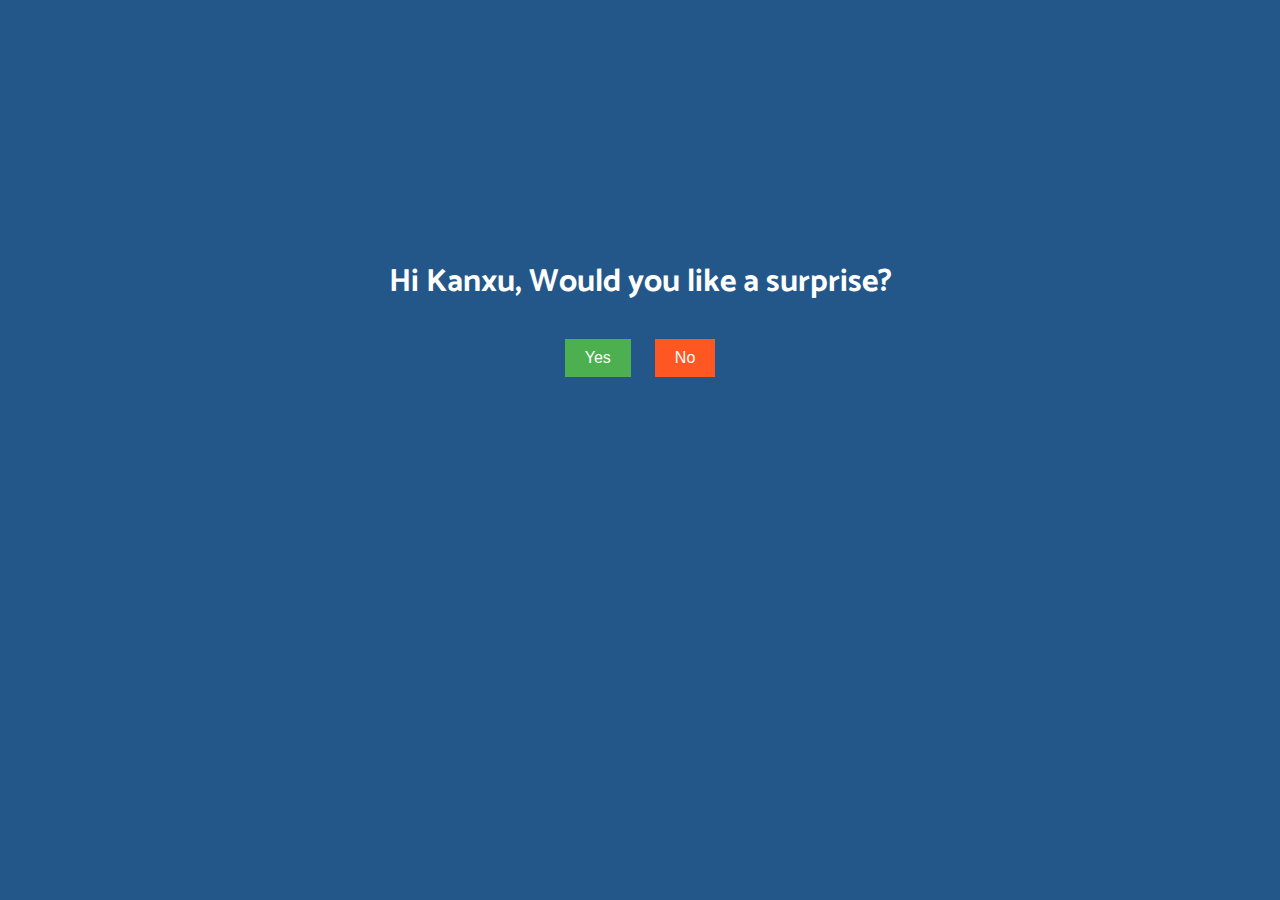
<file: index.html>
<!DOCTYPE html>
<html lang="en">
<head>
    <meta charset="UTF-8">
    <meta name="viewport" content="width=device-width, initial-scale=1.0">
    <title>Surprise Message for birthday girl</title>
    <!-- <link rel="stylesheet" href="https://egkoppel.github.io/product-sans/google-fonts.css"> -->
    <link rel="preconnect" href="https://fonts.googleapis.com">
<link rel="preconnect" href="https://fonts.gstatic.com" crossorigin>
<link href="https://fonts.googleapis.com/css2?family=Catamaran:wght@100&display=swap" rel="stylesheet"></style>

    <style>
        body {
            font-family: 'Catamaran', sans-serif;
            background-color: #235789;
            color: #ffffff;
            text-align: center;
            margin: 20% auto;
        }

        button {
            padding: 10px 20px;
            font-size: 16px;
            margin: 10px;
            cursor: pointer;
        }

        #yesButton {
            background-color: #4CAF50;
            color: #ffffff;
            border: none;
        }

        #noButton {
            background-color: #FF5722;
            color: #ffffff;
            border: none;
        }
    </style>
</head>
<body>
    <h1>Hi Kanxu, Would you like a surprise?</h1>
    <button id="yesButton" onclick="window.location.href='accept.html'">Yes</button>
    <button id="noButton" onclick="window.location.href='decline.html'">No</button>
</body>
</html>
</file>
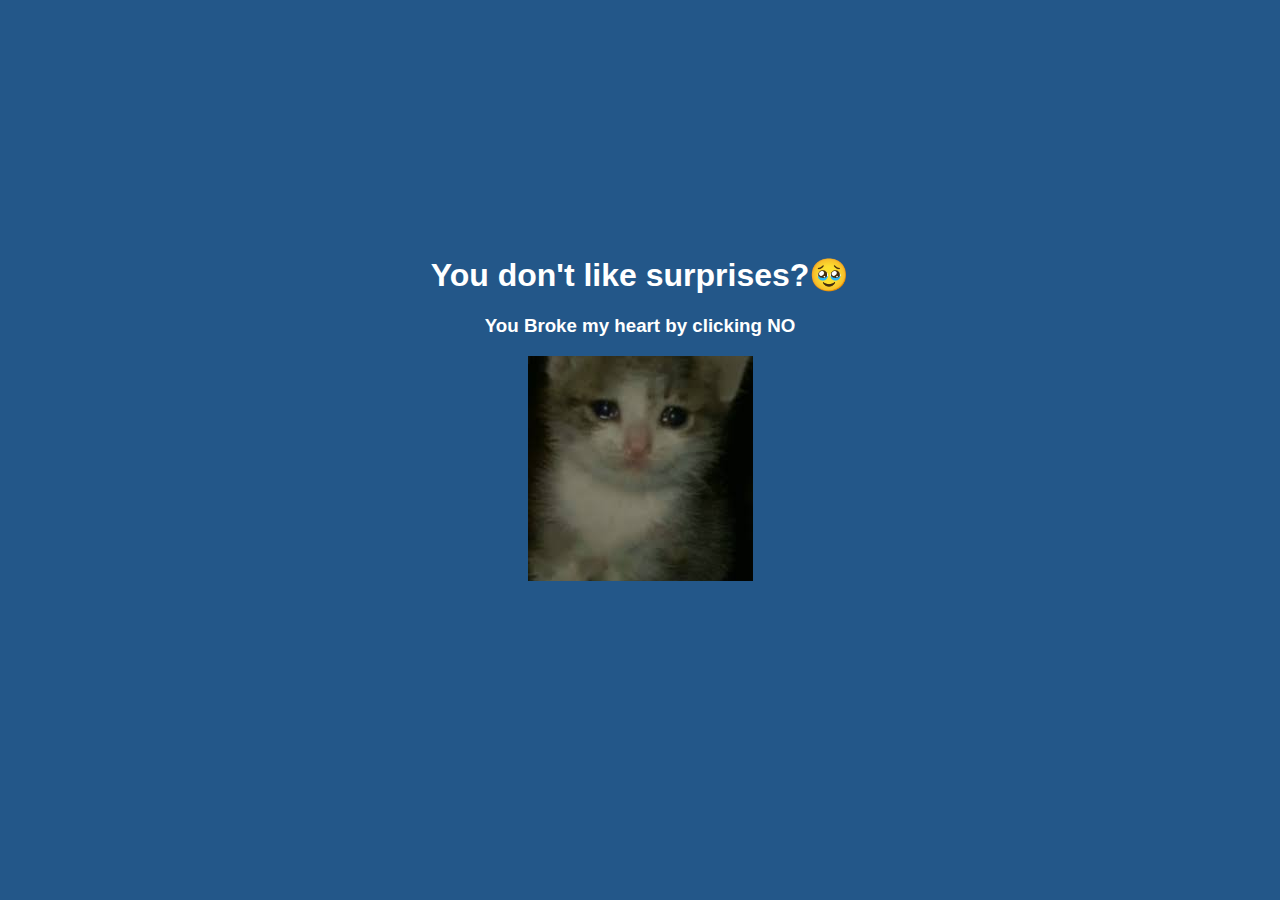
<file: decline.html>
<!DOCTYPE html>
<html lang="en">
<head>
    <meta charset="UTF-8">
    <meta name="viewport" content="width=device-width, initial-scale=1.0">
    <title>Message Declined</title>
    <link rel="stylesheet" href="https://egkoppel.github.io/product-sans/google-fonts.css">
    <style>
        body {
            font-family: 'Product Sans', sans-serif;
            background-color: #235789;
            color: #ffffff;
            text-align: center;
            margin: 20% auto;
        }
        img{
            height: auto;
            display: block;
            margin-left: auto;
            margin-right: auto;
            margin-top: auto;
            margin-bottom: auto;
        }
    </style>
</head>
<body>
    <h1>You don't like surprises?🥹</h1>
    <h3>You Broke my heart by clicking NO</h3>
    <img src="img/sad_akash2.jpeg">
</body>
</html>
</file>
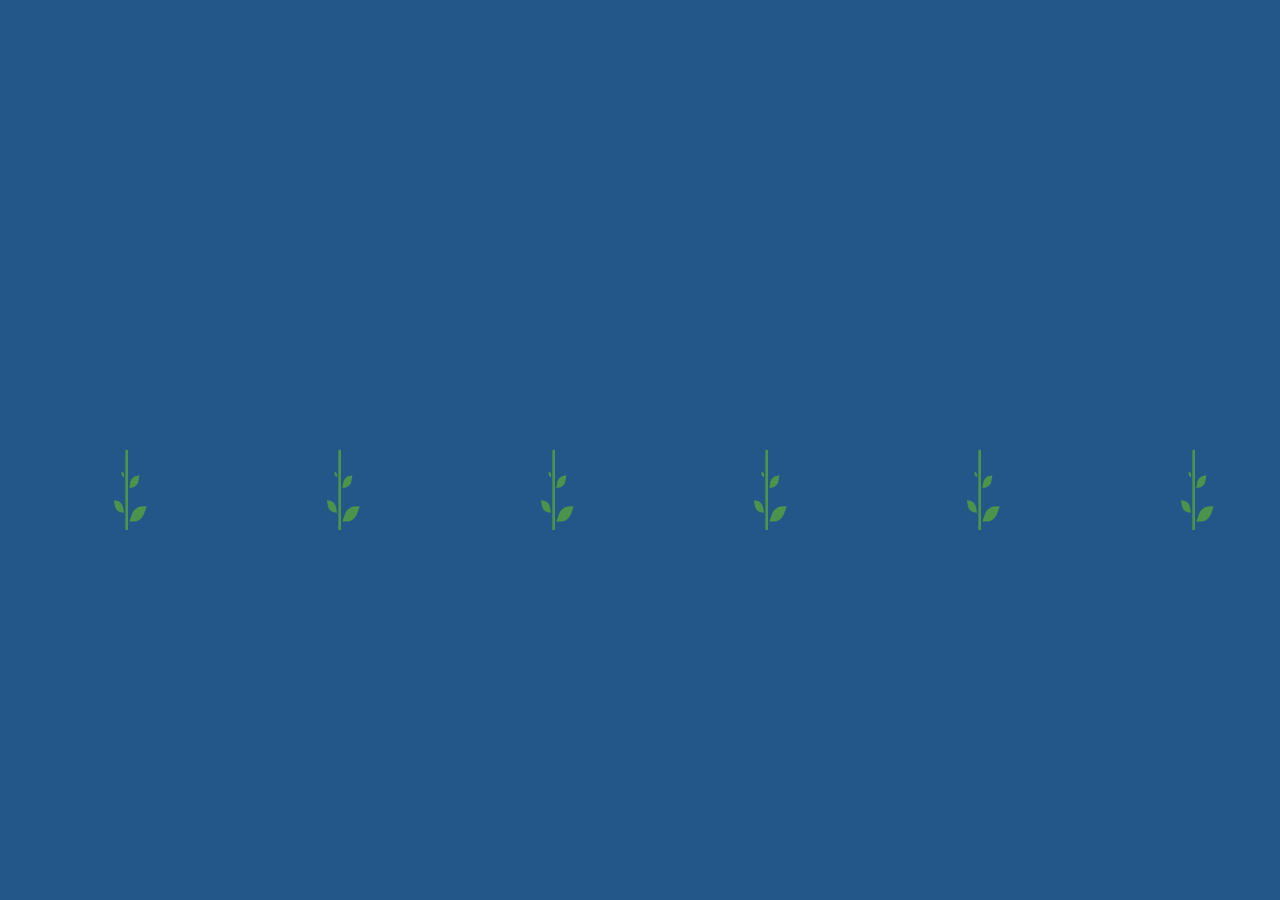
<file: flower.html>
<!DOCTYPE html>
<html lang="en" >
<head>
  <meta charset="UTF-8">
  <title>Sunflower For an amazing girl!</title>
  <link rel="stylesheet" href="./style.css">

</head>
<style>
  body {
            font-family: 'Catamaran', sans-serif;
            background-color: #235789;
            color: #ffffff;
            text-align: left;
            margin: auto 20px;
        }
</style>
<body>
<link rel="preconnect" href="https://fonts.googleapis.com">
<link rel="preconnect" href="https://fonts.gstatic.com" crossorigin>
<link href="https://fonts.googleapis.com/css2?family=Catamaran:wght@100&display=swap" rel="stylesheet"></style>
<!-- Flower.Begin -->
<svg class="sunflowerSVG" viewBox="0 0 800 600" xmlns="http://www.w3.org/2000/svg">      
  <g class="wholeFlower">
     <line class="stalk" x1="400" y1="600" x2="400" y2="186" fill="none" stroke="#4c934c" stroke-miterlimit="10" stroke-width="10"/>
      <g class="leafGroup2">
        <path class="leaf leafR" d="M421,442.6l-11-.38,9.53-27.08c6.87-19.52,22.85-30.46,43.44-29.75l11,.38-9.53,27.09C457.56,432.37,441.58,443.31,421,442.6Z" fill="#4c934c"/>
        <path class="leaf leafL" d="M379,401.37l11-.38-9.53-27.09c-6.87-19.52-22.85-30.46-43.44-29.75l-11,.38,9.53,27.09C342.4,391.14,358.38,402.08,379,401.37Z" fill="#4c934c"/>
      </g>
      <g class="leafGroup1">
        <path class="leaf leafR" d="M421,568.34,410,568l9.53-27.09c6.87-19.51,22.85-30.45,43.44-29.74l11,.37-9.53,27.09C457.56,558.11,441.58,569.05,421,568.34Z" fill="#4c934c"/>
        <path class="leaf leafL" d="M379,535.79l11-.37-9.53-27.09c-6.87-19.52-22.85-30.46-43.44-29.75L326,479l9.53,27.09C342.4,525.56,358.38,536.5,379,535.79Z" fill="#4c934c"/>
      </g>
      <g class="flowerHead">
        <g class="petalGroupBack" fill="#d3ad0d">
          <path d="M414.08,84.05c0,14.2-2.74,32.25-14.08,32.25s-14.08-18-14.08-32.25S400,51.8,400,51.8,414.08,69.85,414.08,84.05Z"/>
          <path d="M396.17,83.15c2.46,14,2.89,32.24-8.27,34.21S370.89,102,368.43,88s8.27-34.2,8.27-34.2S393.7,69.17,396.17,83.15Z"/>
          <path d="M378.36,85.38c4.86,13.34,8.45,31.25-2.2,35.12S356.75,108.36,351.9,95s2.2-35.12,2.2-35.12S373.51,72,378.36,85.38Z"/>
          <path d="M361.22,90.67c7.1,12.29,13.75,29.3,3.93,35s-21.22-8.59-28.32-20.89-3.93-35-3.93-35S354.12,78.37,361.22,90.67Z"/>
          <path d="M345.26,98.85c9.12,10.87,18.62,26.47,9.94,33.76s-22.39-4.78-31.52-15.66-9.94-33.75-9.94-33.75S336.13,88,345.26,98.85Z"/>
          <path d="M331,109.68c10.88,9.13,22.94,22.83,15.66,31.52s-22.89-.82-33.76-9.94S297.2,99.74,297.2,99.74,320.08,100.55,331,109.68Z"/>
          <path d="M318.75,122.83c12.3,7.1,26.56,18.5,20.89,28.32s-22.68,3.17-35-3.93-20.89-28.32-20.89-28.32S306.45,115.73,318.75,122.83Z"/>
          <path d="M309,137.9c13.35,4.85,29.37,13.61,25.49,24.26s-21.78,7.06-35.12,2.2-25.49-24.26-25.49-24.26S295.67,133,309,137.9Z"/>
          <path d="M302,154.43c14,2.46,31.29,8.3,29.32,19.47s-20.23,10.73-34.21,8.27-29.31-19.47-29.31-19.47S288.06,152,302,154.43Z"/>
          <path d="M298.05,171.92c14.2,0,32.25,2.74,32.25,14.08s-18.05,14.08-32.25,14.08S265.8,186,265.8,186,283.85,171.92,298.05,171.92Z"/>
          <path d="M297.15,189.83c14-2.46,32.24-2.89,34.21,8.27S316,215.11,302,217.57s-34.2-8.27-34.2-8.27S283.17,192.3,297.15,189.83Z"/>
          <path d="M299.38,207.64c13.34-4.86,31.25-8.45,35.12,2.2S322.36,229.25,309,234.1s-35.12-2.2-35.12-2.2S286,212.49,299.38,207.64Z"/>
          <path d="M304.67,224.78c12.29-7.1,29.3-13.75,35-3.93s-8.59,21.22-20.89,28.32-35,3.93-35,3.93S292.37,231.88,304.67,224.78Z"/>
          <path d="M312.85,240.74c10.87-9.12,26.47-18.62,33.76-9.94s-4.78,22.39-15.66,31.52-33.75,9.94-33.75,9.94S302,249.87,312.85,240.74Z"/>
          <path d="M323.68,255.05c9.13-10.88,22.83-22.94,31.52-15.66s-.82,22.89-9.94,33.76-31.52,15.65-31.52,15.65S314.55,265.92,323.68,255.05Z"/>
          <path d="M336.83,267.25c7.1-12.3,18.5-26.56,28.32-20.89s3.17,22.68-3.93,35-28.32,20.89-28.32,20.89S329.73,279.55,336.83,267.25Z"/>
          <path d="M351.9,277c4.85-13.35,13.61-29.37,24.26-25.49s7.06,21.78,2.2,35.12-24.26,25.49-24.26,25.49S347,290.33,351.9,277Z"/>
          <path d="M368.43,284c2.46-14,8.3-31.29,19.47-29.32s10.73,20.23,8.27,34.21-19.47,29.31-19.47,29.31S366,297.94,368.43,284Z"/>
          <path d="M385.92,288c0-14.2,2.74-32.25,14.08-32.25s14.08,18.05,14.08,32.25S400,320.2,400,320.2,385.92,302.15,385.92,288Z"/>
          <path d="M403.83,288.85c-2.46-14-2.89-32.24,8.27-34.21s17,15.33,19.47,29.32-8.27,34.2-8.27,34.2S406.3,302.83,403.83,288.85Z"/>
          <path d="M421.64,286.62c-4.86-13.34-8.45-31.25,2.2-35.12S443.25,263.64,448.1,277s-2.2,35.12-2.2,35.12S426.49,300,421.64,286.62Z"/>
          <path d="M438.78,281.33c-7.1-12.29-13.75-29.3-3.93-35s21.22,8.59,28.32,20.89,3.93,35,3.93,35S445.88,293.63,438.78,281.33Z"/>
          <path d="M454.74,273.15c-9.12-10.87-18.62-26.47-9.94-33.76s22.39,4.78,31.52,15.66,9.94,33.75,9.94,33.75S463.87,284,454.74,273.15Z"/>
          <path d="M469.05,262.32c-10.88-9.13-22.94-22.83-15.66-31.52s22.89.82,33.76,9.94,15.65,31.52,15.65,31.52S479.92,271.45,469.05,262.32Z"/>
          <path d="M481.25,249.17c-12.3-7.1-26.56-18.5-20.89-28.32s22.68-3.17,35,3.93,20.89,28.32,20.89,28.32S493.55,256.27,481.25,249.17Z"/>
          <path d="M491,234.1c-13.35-4.85-29.37-13.61-25.49-24.26s21.78-7.06,35.12-2.2,25.49,24.26,25.49,24.26S504.33,239,491,234.1Z"/>
          <path d="M498,217.57c-14-2.46-31.29-8.3-29.32-19.47s20.23-10.73,34.21-8.27,29.31,19.47,29.31,19.47S511.94,220,498,217.57Z"/>
          <path d="M502,200.08c-14.2,0-32.25-2.74-32.25-14.08s18.05-14.08,32.25-14.08S534.2,186,534.2,186,516.15,200.08,502,200.08Z"/>
          <path d="M502.85,182.17c-14,2.46-32.24,2.89-34.21-8.27s15.33-17,29.32-19.47,34.2,8.27,34.2,8.27S516.83,179.7,502.85,182.17Z"/>
          <path d="M500.62,164.36c-13.34,4.86-31.25,8.45-35.12-2.2S477.64,142.75,491,137.9s35.12,2.2,35.12,2.2S514,159.51,500.62,164.36Z"/>
          <path d="M495.33,147.22c-12.29,7.1-29.3,13.75-35,3.93s8.59-21.22,20.89-28.32,35-3.93,35-3.93S507.63,140.12,495.33,147.22Z"/>
          <path d="M487.15,131.26c-10.87,9.12-26.47,18.62-33.76,9.94s4.78-22.39,15.66-31.52,33.75-9.94,33.75-9.94S498,122.13,487.15,131.26Z"/>
          <path d="M476.32,117c-9.13,10.88-22.83,22.94-31.52,15.66s.82-22.89,9.94-33.76S486.26,83.2,486.26,83.2,485.45,106.08,476.32,117Z"/>
          <path d="M463.17,104.75c-7.1,12.3-18.5,26.56-28.32,20.89s-3.17-22.68,3.93-35S467.1,69.78,467.1,69.78,470.27,92.45,463.17,104.75Z"/>
          <path d="M448.1,95c-4.85,13.35-13.61,29.37-24.26,25.49s-7.06-21.78-2.2-35.12S445.9,59.89,445.9,59.89,453,81.67,448.1,95Z"/>
          <path d="M431.57,88c-2.46,14-8.3,31.29-19.47,29.32s-10.73-20.23-8.27-34.21S423.3,53.84,423.3,53.84,434,74.06,431.57,88Z"/>
        </g>
        <g class="petalGroup"  fill="#efc90c">
          <path d="M389.68,89.31a48.84,48.84,0,0,0,4.49,11.16q2.82-.24,5.82-.24c2.09,0,4,.08,5.88.26a48.9,48.9,0,0,0,4.45-11.1,49.21,49.21,0,0,1,1.43-11v-.35c0-11-4.09-21.66-11.79-31-7.69,9.36-11.75,20-11.74,31v.29a50,50,0,0,1,1.46,11Z"/>
          <path d="M416.63,101.91c1.76.31,3.59.71,5.53,1.2s3.92,1.16,5.64,1.79A48.06,48.06,0,0,0,435,95.31a49.83,49.83,0,0,1,4.23-10.23c0-.11.07-.23.09-.33,2.83-10.63,1.67-22-3.37-32.95-9.86,7-16.54,16.3-19.37,26.89a3,3,0,0,1-.08.32A49.14,49.14,0,0,1,415,90a48.27,48.27,0,0,0,1.44,11.89.23.23,0,0,1,.15,0Z"/>
          <path d="M437.73,109c1.91.9,3.61,1.79,5.17,2.7s3.35,2,5,3.15a48.68,48.68,0,0,0,9.4-7.37A49.73,49.73,0,0,1,464,98.63l.14-.25c5.49-9.55,7.3-20.82,5.28-32.73-11.37,4.26-20.21,11.48-25.67,21a2.29,2.29,0,0,0-.14.27,50.19,50.19,0,0,1-4.23,10.25A47.17,47.17,0,0,0,437.73,109Z"/>
          <path d="M467.84,101.54a50,50,0,0,1-6.78,8.86,48,48,0,0,0-4.69,11c1.45,1.21,2.86,2.51,4.29,3.94s2.69,2.79,4,4.33a48.49,48.49,0,0,0,11-4.73,49.69,49.69,0,0,1,8.67-6.66c.11-.11.22-.2.31-.31,7.8-7.79,12.46-18.21,13.59-30.25C486.2,88.89,475.8,93.58,468,101.34c-.07.07-.13.14-.2.2Z"/>
          <path d="M487.27,122.06a49.32,49.32,0,0,1-8.67,6.68,47.93,47.93,0,0,0-7.43,9.45c1.07,1.52,2.09,3.14,3.13,4.91s1.9,3.48,2.71,5.2a47.82,47.82,0,0,0,11.9-1.71A49.31,49.31,0,0,1,499,142.41l.43-.24c9.52-5.49,16.72-14.34,20.94-25.68a56.44,56.44,0,0,0-9.25-.78,46.07,46.07,0,0,0-23.46,6.13l-.37.22Z"/>
          <path d="M500.81,146.84A50.43,50.43,0,0,1,490.76,151a47.16,47.16,0,0,0-9.63,7.22c.68,1.85,1.26,3.72,1.76,5.57s.93,3.8,1.26,5.7a47.93,47.93,0,0,0,11.92,1.41,49.59,49.59,0,0,1,10.85-1.43l.44-.1c10.62-2.86,19.87-9.53,26.89-19.39a51.34,51.34,0,0,0-21.31-4.84,44.55,44.55,0,0,0-11.68,1.55l-.45.13Z"/>
          <path d="M508,174.24h-.43a49.59,49.59,0,0,1-10.84,1.44,47.93,47.93,0,0,0-11.15,4.48q.26,2.9.26,5.84c0,2-.08,3.94-.26,5.87a48.16,48.16,0,0,0,11.16,4.45,49.79,49.79,0,0,1,10.94,1.43H508c11,0,21.68-4.09,31-11.78-9.34-7.69-20-11.74-30.9-11.74Z"/>
          <path d="M507,202.49a49.79,49.79,0,0,1-10.95-1.42,48,48,0,0,0-11.93,1.44c-.35,1.93-.76,3.83-1.25,5.66s-1.08,3.74-1.77,5.6a47.6,47.6,0,0,0,9.62,7.21,50.8,50.8,0,0,1,10.15,4.18l.38.11a44.86,44.86,0,0,0,11.59,1.52,51.21,51.21,0,0,0,21.42-4.89c-7.06-9.85-16.32-16.52-26.91-19.34l-.35-.07Z"/>
          <path d="M499.41,229.79l-.35-.19a47.91,47.91,0,0,1-10.16-4.19A48.41,48.41,0,0,0,477,223.7c-.81,1.74-1.7,3.44-2.7,5.17s-2,3.3-3.15,4.94a48,48,0,0,0,7.4,9.43,50.22,50.22,0,0,1,8.76,6.7l.33.19a46.32,46.32,0,0,0,23.44,6.09,55.3,55.3,0,0,0,9.33-.8c-4.29-11.33-11.52-20.17-21-25.63Z"/>
          <path d="M484.39,253.76a50.45,50.45,0,0,1-8.76-6.7,47.66,47.66,0,0,0-11-4.7c-1.28,1.52-2.6,3-3.94,4.29s-2.8,2.69-4.33,3.95a49,49,0,0,0,4.71,11,49.17,49.17,0,0,1,6.68,8.7c.11.11.2.22.31.32,7.81,7.77,18.23,12.44,30.26,13.58-1.17-12.07-5.85-22.47-13.64-30.21a1.6,1.6,0,0,0-.26-.26Z"/>
          <path d="M463.94,273.25a49.48,49.48,0,0,1-6.69-8.7,47,47,0,0,0-9.45-7.4c-1.65,1.14-3.3,2.2-4.91,3.14s-3.49,1.9-5.2,2.7a48,48,0,0,0,1.69,11.85A49.52,49.52,0,0,1,443.61,285l.19.35c5.52,9.54,14.38,16.73,25.72,20.93,2-12,.15-23.23-5.37-32.68-.06-.12-.13-.24-.21-.37Z"/>
          <path d="M439.2,286.86A48.6,48.6,0,0,1,435,276.69a47.83,47.83,0,0,0-7.21-9.58c-1.83.66-3.7,1.25-5.56,1.73-1.53.42-3.09.77-4.7,1.07-.33.08-.68.14-1,.21A49.33,49.33,0,0,0,415.05,282a50.05,50.05,0,0,1,1.44,10.9c0,.13.07.28.11.41,2.87,10.64,9.56,19.88,19.41,26.88,5-11,6.16-22.38,3.31-33a1.7,1.7,0,0,1-.12-.34Z"/>
          <path d="M410.29,282.63a48.57,48.57,0,0,0-4.47-11.12c-1.84.16-3.76.26-5.83.26-1.82,0-3.7-.08-5.6-.25h-.27a48.23,48.23,0,0,0-4.46,11.14,49.28,49.28,0,0,1-1.44,10.93V294c0,11,4.09,21.66,11.8,31,7.71-9.37,11.75-20,11.72-31,0-.13,0-.28,0-.41a48.78,48.78,0,0,1-1.44-10.9Z"/>
          <path d="M383.38,270.09c-1.8-.32-3.67-.74-5.59-1.25a58.35,58.35,0,0,1-5.61-1.76,48.35,48.35,0,0,0-7.19,9.59,48.92,48.92,0,0,1-4.18,10.13c0,.14-.09.28-.12.42-2.85,10.66-1.67,22,3.36,33,9.86-7,16.52-16.3,19.34-26.92,0-.1.06-.22.08-.33A49.64,49.64,0,0,1,384.91,282a47.64,47.64,0,0,0-1.45-11.92Z"/>
          <path d="M362.24,263c-1.78-.82-3.52-1.72-5.17-2.67-1.82-1.07-3.44-2.12-4.94-3.17a48.5,48.5,0,0,0-9.43,7.4,49.16,49.16,0,0,1-6.68,8.73l-.22.35c-5.49,9.52-7.3,20.79-5.29,32.75,11.35-4.26,20.19-11.48,25.65-21l.2-.37a49.61,49.61,0,0,1,4.19-10.13A47.65,47.65,0,0,0,362.24,263Z"/>
          <path d="M332.21,270.33a48.78,48.78,0,0,1,6.69-8.72,48.36,48.36,0,0,0,4.7-11c-1.51-1.27-3-2.58-4.3-3.91-1.5-1.52-2.79-2.94-4-4.33a48.74,48.74,0,0,0-11,4.71,49.07,49.07,0,0,1-8.73,6.71l-.29.28c-7.78,7.77-12.45,18.18-13.59,30.23,12.09-1.2,22.5-5.89,30.23-13.64a3.84,3.84,0,0,0,.27-.29Z"/>
          <path d="M312.66,250a48.66,48.66,0,0,1,8.73-6.72,47.31,47.31,0,0,0,7.39-9.45c-1.1-1.57-2.15-3.23-3.11-4.9s-1.85-3.36-2.72-5.22a48.93,48.93,0,0,0-11.86,1.71,49.14,49.14,0,0,1-10.23,4.23l-.3.17c-9.52,5.53-16.72,14.38-20.94,25.71a57,57,0,0,0,9.21.78,46.3,46.3,0,0,0,23.51-6.13,3.3,3.3,0,0,0,.32-.18Z"/>
          <path d="M299,225.2A49,49,0,0,1,309.24,221a48.82,48.82,0,0,0,9.61-7.2,58.48,58.48,0,0,1-1.75-5.59c-.42-1.57-.78-3.15-1.07-4.73,0-.21-.09-.42-.14-.65s0-.21-.07-.33a48.73,48.73,0,0,0-12-1.41,49.88,49.88,0,0,1-10.89,1.44l-.33.09c-10.63,2.89-19.87,9.58-26.88,19.42A51.27,51.27,0,0,0,287,226.84a44.55,44.55,0,0,0,11.68-1.55,2.63,2.63,0,0,1,.3-.09Z"/>
          <path d="M292.31,197.74a50.24,50.24,0,0,1,10.88-1.44,47.56,47.56,0,0,0,11.24-4.49c-.18-2-.26-3.91-.26-5.81s.09-3.89.27-5.87a48.66,48.66,0,0,0-11.15-4.46,48.82,48.82,0,0,1-10.94-1.43H292c-11,0-21.67,4.1-31,11.78,9.34,7.68,20,11.72,31,11.72Z"/>
          <path d="M293,169.5a49.26,49.26,0,0,1,10.95,1.41,48,48,0,0,0,11.92-1.44c.36-2,.79-3.89,1.27-5.67s1.07-3.7,1.76-5.62a47.92,47.92,0,0,0-9.59-7.18A49.93,49.93,0,0,1,299,146.77l-.3-.09a45.46,45.46,0,0,0-11.57-1.51,51.19,51.19,0,0,0-21.44,4.91c7.07,9.85,16.34,16.51,26.94,19.33l.33.09Z"/>
          <path d="M300.58,142.21c.07,0,.16.08.24.13a49.94,49.94,0,0,1,10.28,4.25A47.78,47.78,0,0,0,323,148.27c.82-1.76,1.72-3.5,2.68-5.15,1.06-1.84,2.1-3.47,3.15-5a49.09,49.09,0,0,0-7.37-9.37,49.9,49.9,0,0,1-8.86-6.8,2.34,2.34,0,0,0-.27-.15,46.41,46.41,0,0,0-23.41-6.06,55.09,55.09,0,0,0-9.32.8c4.27,11.33,11.48,20.17,21,25.64Z"/>
          <path d="M315.49,118.17a49.29,49.29,0,0,1,8.86,6.8,48,48,0,0,0,11,4.66c1.21-1.45,2.51-2.87,3.95-4.29s2.82-2.69,4.33-4a48.94,48.94,0,0,0-4.73-11,50.09,50.09,0,0,1-6.73-8.74l-.22-.24c-7.8-7.76-18.22-12.43-30.28-13.57,1.18,12.07,5.87,22.47,13.64,30.21l.18.18Z"/>
          <path d="M336,98.66a48.85,48.85,0,0,1,6.73,8.75,48.63,48.63,0,0,0,9.46,7.42c1.56-1.09,3.18-2.13,4.92-3.13s3.45-1.89,5.21-2.71a47.86,47.86,0,0,0-1.7-11.88A48.29,48.29,0,0,1,356.38,87a3.54,3.54,0,0,0-.19-.33c-5.52-9.52-14.38-16.73-25.73-21-2,12-.14,23.21,5.35,32.71a1.64,1.64,0,0,0,.16.29Z"/>
          <path d="M360.78,85.13A49.57,49.57,0,0,1,365,95.29a47.15,47.15,0,0,0,7.21,9.59c1.92-.7,3.76-1.28,5.57-1.76,1.55-.42,3.21-.77,4.92-1.1.26-.06.54-.1.81-.15a48.63,48.63,0,0,0,1.42-11.94,49.24,49.24,0,0,1-1.46-11,2.09,2.09,0,0,0-.08-.34C380.53,68,373.85,58.79,364,51.77c-5,11.07-6.15,22.42-3.29,33,0,.12.06.24.09.37Z"/>
        </g>
        <circle class="face" cx="400" cy="186" r="86.5" fill="#220c10"/>
        <g class="seedGroup" fill="#53131e" stroke="none" stroke-miterlimit="10">
          <circle cx="332.1" cy="184" r="6.5"/>
          <circle cx="351.22" cy="187.5" r="4"/>
          <circle cx="369.99" cy="185.5" r="4"/>
          <circle cx="329.6" cy="165.5" r="4"/>
          <circle cx="446.6" cy="146.5" r="4"/>
          <circle cx="457.96" cy="173" r="4"/>
          <circle cx="387.1" cy="198.61" r="4"/>
          <circle cx="369.99" cy="112.5" r="4"/>
          <circle cx="399.98" cy="235.5" r="4"/>
          <circle cx="366.1" cy="254.31" r="4"/>
          <circle cx="426.01" cy="192.5" r="4"/>
          <circle cx="460.1" cy="233.5" r="4"/>
          <circle cx="430.6" cy="253" r="4"/>
          <circle cx="367.6" cy="218.5" r="4"/>
          <circle cx="420.1" cy="205.5" r="4"/>
          <circle cx="475.42" cy="205.5" r="4"/>
          <circle cx="376.6" cy="235.5" r="4"/>
          <circle cx="339.49" cy="232.5" r="4"/>
          <circle cx="404.1" cy="214.5" r="4"/>
          <circle cx="327.58" cy="202.61" r="4"/>
          <circle cx="453.6" cy="196.5" r="4"/>
          <circle cx="433.1" cy="225" r="4"/>
          <circle cx="361.1" cy="151.5" r="4"/>
          <circle cx="346.6" cy="167.5" r="4"/>
          <circle cx="397.6" cy="162.5" r="4"/>
          <circle cx="344.1" cy="135" r="4"/>
          <circle cx="376.6" cy="166" r="4"/>
          <circle cx="435.6" cy="116.5" r="4"/>
          <circle cx="390.6" cy="135" r="4"/>
          <circle cx="402.1" cy="109.64" r="4"/>
          <circle cx="426.6" cy="136" r="4"/>
          <circle cx="430.01" cy="171.5" r="4"/>
          <circle cx="416.1" cy="157.5" r="4"/>
          <circle cx="475.46" cy="166.5" r="4"/>
          <circle cx="340.1" cy="153" r="6.5"/>
          <circle cx="361.1" cy="130" r="6.5"/>
          <circle cx="387.1" cy="119" r="6.5"/>
          <circle cx="417.1" cy="119" r="6.5"/>
          <circle cx="444.1" cy="132" r="6.5"/>
          <circle cx="460.1" cy="156" r="6.5"/>
          <circle cx="470.1" cy="186" r="6.5"/>
          <circle cx="460.1" cy="216" r="6.5"/>
          <circle cx="442.1" cy="240" r="6.5"/>
          <circle cx="413.1" cy="253" r="6.5"/>
          <circle cx="384.1" cy="253" r="6.5"/>
          <circle cx="359.1" cy="239" r="6.5"/>
          <circle cx="342.1" cy="214" r="6.5"/>
          <circle cx="366.1" cy="201" r="6.5"/>
          <circle cx="361.1" cy="173" r="6.5"/>
          <circle cx="380.1" cy="151" r="6.5"/>
          <circle cx="407.1" cy="144" r="6.5"/>
          <circle cx="444.1" cy="181" r="6.5"/>
          <circle cx="436.1" cy="207" r="6.5"/>
          <circle cx="416.1" cy="225" r="6.5"/>
          <circle cx="387.1" cy="221" r="6.5"/>
          <circle cx="404.1" cy="199" r="6.5"/>
          <circle cx="413.1" cy="174" r="6.5"/>
          <circle cx="433.1" cy="155" r="6.5"/>
          <circle cx="387.1" cy="179" r="6.5"/>
        </g>
      </g>
  </g>
</svg>
<!-- Flower End-->
<!-- Flower.Begin -->
<svg class="sunflowerSVG" viewBox="0 0 800 600" xmlns="http://www.w3.org/2000/svg">      
  <g class="wholeFlower">
     <line class="stalk" x1="400" y1="600" x2="400" y2="186" fill="none" stroke="#4c934c" stroke-miterlimit="10" stroke-width="10"/>
      <g class="leafGroup2">
        <path class="leaf leafR" d="M421,442.6l-11-.38,9.53-27.08c6.87-19.52,22.85-30.46,43.44-29.75l11,.38-9.53,27.09C457.56,432.37,441.58,443.31,421,442.6Z" fill="#4c934c"/>
        <path class="leaf leafL" d="M379,401.37l11-.38-9.53-27.09c-6.87-19.52-22.85-30.46-43.44-29.75l-11,.38,9.53,27.09C342.4,391.14,358.38,402.08,379,401.37Z" fill="#4c934c"/>
      </g>
      <g class="leafGroup1">
        <path class="leaf leafR" d="M421,568.34,410,568l9.53-27.09c6.87-19.51,22.85-30.45,43.44-29.74l11,.37-9.53,27.09C457.56,558.11,441.58,569.05,421,568.34Z" fill="#4c934c"/>
        <path class="leaf leafL" d="M379,535.79l11-.37-9.53-27.09c-6.87-19.52-22.85-30.46-43.44-29.75L326,479l9.53,27.09C342.4,525.56,358.38,536.5,379,535.79Z" fill="#4c934c"/>
      </g>
      <g class="flowerHead">
        <g class="petalGroupBack" fill="#d3ad0d">
          <path d="M414.08,84.05c0,14.2-2.74,32.25-14.08,32.25s-14.08-18-14.08-32.25S400,51.8,400,51.8,414.08,69.85,414.08,84.05Z"/>
          <path d="M396.17,83.15c2.46,14,2.89,32.24-8.27,34.21S370.89,102,368.43,88s8.27-34.2,8.27-34.2S393.7,69.17,396.17,83.15Z"/>
          <path d="M378.36,85.38c4.86,13.34,8.45,31.25-2.2,35.12S356.75,108.36,351.9,95s2.2-35.12,2.2-35.12S373.51,72,378.36,85.38Z"/>
          <path d="M361.22,90.67c7.1,12.29,13.75,29.3,3.93,35s-21.22-8.59-28.32-20.89-3.93-35-3.93-35S354.12,78.37,361.22,90.67Z"/>
          <path d="M345.26,98.85c9.12,10.87,18.62,26.47,9.94,33.76s-22.39-4.78-31.52-15.66-9.94-33.75-9.94-33.75S336.13,88,345.26,98.85Z"/>
          <path d="M331,109.68c10.88,9.13,22.94,22.83,15.66,31.52s-22.89-.82-33.76-9.94S297.2,99.74,297.2,99.74,320.08,100.55,331,109.68Z"/>
          <path d="M318.75,122.83c12.3,7.1,26.56,18.5,20.89,28.32s-22.68,3.17-35-3.93-20.89-28.32-20.89-28.32S306.45,115.73,318.75,122.83Z"/>
          <path d="M309,137.9c13.35,4.85,29.37,13.61,25.49,24.26s-21.78,7.06-35.12,2.2-25.49-24.26-25.49-24.26S295.67,133,309,137.9Z"/>
          <path d="M302,154.43c14,2.46,31.29,8.3,29.32,19.47s-20.23,10.73-34.21,8.27-29.31-19.47-29.31-19.47S288.06,152,302,154.43Z"/>
          <path d="M298.05,171.92c14.2,0,32.25,2.74,32.25,14.08s-18.05,14.08-32.25,14.08S265.8,186,265.8,186,283.85,171.92,298.05,171.92Z"/>
          <path d="M297.15,189.83c14-2.46,32.24-2.89,34.21,8.27S316,215.11,302,217.57s-34.2-8.27-34.2-8.27S283.17,192.3,297.15,189.83Z"/>
          <path d="M299.38,207.64c13.34-4.86,31.25-8.45,35.12,2.2S322.36,229.25,309,234.1s-35.12-2.2-35.12-2.2S286,212.49,299.38,207.64Z"/>
          <path d="M304.67,224.78c12.29-7.1,29.3-13.75,35-3.93s-8.59,21.22-20.89,28.32-35,3.93-35,3.93S292.37,231.88,304.67,224.78Z"/>
          <path d="M312.85,240.74c10.87-9.12,26.47-18.62,33.76-9.94s-4.78,22.39-15.66,31.52-33.75,9.94-33.75,9.94S302,249.87,312.85,240.74Z"/>
          <path d="M323.68,255.05c9.13-10.88,22.83-22.94,31.52-15.66s-.82,22.89-9.94,33.76-31.52,15.65-31.52,15.65S314.55,265.92,323.68,255.05Z"/>
          <path d="M336.83,267.25c7.1-12.3,18.5-26.56,28.32-20.89s3.17,22.68-3.93,35-28.32,20.89-28.32,20.89S329.73,279.55,336.83,267.25Z"/>
          <path d="M351.9,277c4.85-13.35,13.61-29.37,24.26-25.49s7.06,21.78,2.2,35.12-24.26,25.49-24.26,25.49S347,290.33,351.9,277Z"/>
          <path d="M368.43,284c2.46-14,8.3-31.29,19.47-29.32s10.73,20.23,8.27,34.21-19.47,29.31-19.47,29.31S366,297.94,368.43,284Z"/>
          <path d="M385.92,288c0-14.2,2.74-32.25,14.08-32.25s14.08,18.05,14.08,32.25S400,320.2,400,320.2,385.92,302.15,385.92,288Z"/>
          <path d="M403.83,288.85c-2.46-14-2.89-32.24,8.27-34.21s17,15.33,19.47,29.32-8.27,34.2-8.27,34.2S406.3,302.83,403.83,288.85Z"/>
          <path d="M421.64,286.62c-4.86-13.34-8.45-31.25,2.2-35.12S443.25,263.64,448.1,277s-2.2,35.12-2.2,35.12S426.49,300,421.64,286.62Z"/>
          <path d="M438.78,281.33c-7.1-12.29-13.75-29.3-3.93-35s21.22,8.59,28.32,20.89,3.93,35,3.93,35S445.88,293.63,438.78,281.33Z"/>
          <path d="M454.74,273.15c-9.12-10.87-18.62-26.47-9.94-33.76s22.39,4.78,31.52,15.66,9.94,33.75,9.94,33.75S463.87,284,454.74,273.15Z"/>
          <path d="M469.05,262.32c-10.88-9.13-22.94-22.83-15.66-31.52s22.89.82,33.76,9.94,15.65,31.52,15.65,31.52S479.92,271.45,469.05,262.32Z"/>
          <path d="M481.25,249.17c-12.3-7.1-26.56-18.5-20.89-28.32s22.68-3.17,35,3.93,20.89,28.32,20.89,28.32S493.55,256.27,481.25,249.17Z"/>
          <path d="M491,234.1c-13.35-4.85-29.37-13.61-25.49-24.26s21.78-7.06,35.12-2.2,25.49,24.26,25.49,24.26S504.33,239,491,234.1Z"/>
          <path d="M498,217.57c-14-2.46-31.29-8.3-29.32-19.47s20.23-10.73,34.21-8.27,29.31,19.47,29.31,19.47S511.94,220,498,217.57Z"/>
          <path d="M502,200.08c-14.2,0-32.25-2.74-32.25-14.08s18.05-14.08,32.25-14.08S534.2,186,534.2,186,516.15,200.08,502,200.08Z"/>
          <path d="M502.85,182.17c-14,2.46-32.24,2.89-34.21-8.27s15.33-17,29.32-19.47,34.2,8.27,34.2,8.27S516.83,179.7,502.85,182.17Z"/>
          <path d="M500.62,164.36c-13.34,4.86-31.25,8.45-35.12-2.2S477.64,142.75,491,137.9s35.12,2.2,35.12,2.2S514,159.51,500.62,164.36Z"/>
          <path d="M495.33,147.22c-12.29,7.1-29.3,13.75-35,3.93s8.59-21.22,20.89-28.32,35-3.93,35-3.93S507.63,140.12,495.33,147.22Z"/>
          <path d="M487.15,131.26c-10.87,9.12-26.47,18.62-33.76,9.94s4.78-22.39,15.66-31.52,33.75-9.94,33.75-9.94S498,122.13,487.15,131.26Z"/>
          <path d="M476.32,117c-9.13,10.88-22.83,22.94-31.52,15.66s.82-22.89,9.94-33.76S486.26,83.2,486.26,83.2,485.45,106.08,476.32,117Z"/>
          <path d="M463.17,104.75c-7.1,12.3-18.5,26.56-28.32,20.89s-3.17-22.68,3.93-35S467.1,69.78,467.1,69.78,470.27,92.45,463.17,104.75Z"/>
          <path d="M448.1,95c-4.85,13.35-13.61,29.37-24.26,25.49s-7.06-21.78-2.2-35.12S445.9,59.89,445.9,59.89,453,81.67,448.1,95Z"/>
          <path d="M431.57,88c-2.46,14-8.3,31.29-19.47,29.32s-10.73-20.23-8.27-34.21S423.3,53.84,423.3,53.84,434,74.06,431.57,88Z"/>
        </g>
        <g class="petalGroup"  fill="#efc90c">
          <path d="M389.68,89.31a48.84,48.84,0,0,0,4.49,11.16q2.82-.24,5.82-.24c2.09,0,4,.08,5.88.26a48.9,48.9,0,0,0,4.45-11.1,49.21,49.21,0,0,1,1.43-11v-.35c0-11-4.09-21.66-11.79-31-7.69,9.36-11.75,20-11.74,31v.29a50,50,0,0,1,1.46,11Z"/>
          <path d="M416.63,101.91c1.76.31,3.59.71,5.53,1.2s3.92,1.16,5.64,1.79A48.06,48.06,0,0,0,435,95.31a49.83,49.83,0,0,1,4.23-10.23c0-.11.07-.23.09-.33,2.83-10.63,1.67-22-3.37-32.95-9.86,7-16.54,16.3-19.37,26.89a3,3,0,0,1-.08.32A49.14,49.14,0,0,1,415,90a48.27,48.27,0,0,0,1.44,11.89.23.23,0,0,1,.15,0Z"/>
          <path d="M437.73,109c1.91.9,3.61,1.79,5.17,2.7s3.35,2,5,3.15a48.68,48.68,0,0,0,9.4-7.37A49.73,49.73,0,0,1,464,98.63l.14-.25c5.49-9.55,7.3-20.82,5.28-32.73-11.37,4.26-20.21,11.48-25.67,21a2.29,2.29,0,0,0-.14.27,50.19,50.19,0,0,1-4.23,10.25A47.17,47.17,0,0,0,437.73,109Z"/>
          <path d="M467.84,101.54a50,50,0,0,1-6.78,8.86,48,48,0,0,0-4.69,11c1.45,1.21,2.86,2.51,4.29,3.94s2.69,2.79,4,4.33a48.49,48.49,0,0,0,11-4.73,49.69,49.69,0,0,1,8.67-6.66c.11-.11.22-.2.31-.31,7.8-7.79,12.46-18.21,13.59-30.25C486.2,88.89,475.8,93.58,468,101.34c-.07.07-.13.14-.2.2Z"/>
          <path d="M487.27,122.06a49.32,49.32,0,0,1-8.67,6.68,47.93,47.93,0,0,0-7.43,9.45c1.07,1.52,2.09,3.14,3.13,4.91s1.9,3.48,2.71,5.2a47.82,47.82,0,0,0,11.9-1.71A49.31,49.31,0,0,1,499,142.41l.43-.24c9.52-5.49,16.72-14.34,20.94-25.68a56.44,56.44,0,0,0-9.25-.78,46.07,46.07,0,0,0-23.46,6.13l-.37.22Z"/>
          <path d="M500.81,146.84A50.43,50.43,0,0,1,490.76,151a47.16,47.16,0,0,0-9.63,7.22c.68,1.85,1.26,3.72,1.76,5.57s.93,3.8,1.26,5.7a47.93,47.93,0,0,0,11.92,1.41,49.59,49.59,0,0,1,10.85-1.43l.44-.1c10.62-2.86,19.87-9.53,26.89-19.39a51.34,51.34,0,0,0-21.31-4.84,44.55,44.55,0,0,0-11.68,1.55l-.45.13Z"/>
          <path d="M508,174.24h-.43a49.59,49.59,0,0,1-10.84,1.44,47.93,47.93,0,0,0-11.15,4.48q.26,2.9.26,5.84c0,2-.08,3.94-.26,5.87a48.16,48.16,0,0,0,11.16,4.45,49.79,49.79,0,0,1,10.94,1.43H508c11,0,21.68-4.09,31-11.78-9.34-7.69-20-11.74-30.9-11.74Z"/>
          <path d="M507,202.49a49.79,49.79,0,0,1-10.95-1.42,48,48,0,0,0-11.93,1.44c-.35,1.93-.76,3.83-1.25,5.66s-1.08,3.74-1.77,5.6a47.6,47.6,0,0,0,9.62,7.21,50.8,50.8,0,0,1,10.15,4.18l.38.11a44.86,44.86,0,0,0,11.59,1.52,51.21,51.21,0,0,0,21.42-4.89c-7.06-9.85-16.32-16.52-26.91-19.34l-.35-.07Z"/>
          <path d="M499.41,229.79l-.35-.19a47.91,47.91,0,0,1-10.16-4.19A48.41,48.41,0,0,0,477,223.7c-.81,1.74-1.7,3.44-2.7,5.17s-2,3.3-3.15,4.94a48,48,0,0,0,7.4,9.43,50.22,50.22,0,0,1,8.76,6.7l.33.19a46.32,46.32,0,0,0,23.44,6.09,55.3,55.3,0,0,0,9.33-.8c-4.29-11.33-11.52-20.17-21-25.63Z"/>
          <path d="M484.39,253.76a50.45,50.45,0,0,1-8.76-6.7,47.66,47.66,0,0,0-11-4.7c-1.28,1.52-2.6,3-3.94,4.29s-2.8,2.69-4.33,3.95a49,49,0,0,0,4.71,11,49.17,49.17,0,0,1,6.68,8.7c.11.11.2.22.31.32,7.81,7.77,18.23,12.44,30.26,13.58-1.17-12.07-5.85-22.47-13.64-30.21a1.6,1.6,0,0,0-.26-.26Z"/>
          <path d="M463.94,273.25a49.48,49.48,0,0,1-6.69-8.7,47,47,0,0,0-9.45-7.4c-1.65,1.14-3.3,2.2-4.91,3.14s-3.49,1.9-5.2,2.7a48,48,0,0,0,1.69,11.85A49.52,49.52,0,0,1,443.61,285l.19.35c5.52,9.54,14.38,16.73,25.72,20.93,2-12,.15-23.23-5.37-32.68-.06-.12-.13-.24-.21-.37Z"/>
          <path d="M439.2,286.86A48.6,48.6,0,0,1,435,276.69a47.83,47.83,0,0,0-7.21-9.58c-1.83.66-3.7,1.25-5.56,1.73-1.53.42-3.09.77-4.7,1.07-.33.08-.68.14-1,.21A49.33,49.33,0,0,0,415.05,282a50.05,50.05,0,0,1,1.44,10.9c0,.13.07.28.11.41,2.87,10.64,9.56,19.88,19.41,26.88,5-11,6.16-22.38,3.31-33a1.7,1.7,0,0,1-.12-.34Z"/>
          <path d="M410.29,282.63a48.57,48.57,0,0,0-4.47-11.12c-1.84.16-3.76.26-5.83.26-1.82,0-3.7-.08-5.6-.25h-.27a48.23,48.23,0,0,0-4.46,11.14,49.28,49.28,0,0,1-1.44,10.93V294c0,11,4.09,21.66,11.8,31,7.71-9.37,11.75-20,11.72-31,0-.13,0-.28,0-.41a48.78,48.78,0,0,1-1.44-10.9Z"/>
          <path d="M383.38,270.09c-1.8-.32-3.67-.74-5.59-1.25a58.35,58.35,0,0,1-5.61-1.76,48.35,48.35,0,0,0-7.19,9.59,48.92,48.92,0,0,1-4.18,10.13c0,.14-.09.28-.12.42-2.85,10.66-1.67,22,3.36,33,9.86-7,16.52-16.3,19.34-26.92,0-.1.06-.22.08-.33A49.64,49.64,0,0,1,384.91,282a47.64,47.64,0,0,0-1.45-11.92Z"/>
          <path d="M362.24,263c-1.78-.82-3.52-1.72-5.17-2.67-1.82-1.07-3.44-2.12-4.94-3.17a48.5,48.5,0,0,0-9.43,7.4,49.16,49.16,0,0,1-6.68,8.73l-.22.35c-5.49,9.52-7.3,20.79-5.29,32.75,11.35-4.26,20.19-11.48,25.65-21l.2-.37a49.61,49.61,0,0,1,4.19-10.13A47.65,47.65,0,0,0,362.24,263Z"/>
          <path d="M332.21,270.33a48.78,48.78,0,0,1,6.69-8.72,48.36,48.36,0,0,0,4.7-11c-1.51-1.27-3-2.58-4.3-3.91-1.5-1.52-2.79-2.94-4-4.33a48.74,48.74,0,0,0-11,4.71,49.07,49.07,0,0,1-8.73,6.71l-.29.28c-7.78,7.77-12.45,18.18-13.59,30.23,12.09-1.2,22.5-5.89,30.23-13.64a3.84,3.84,0,0,0,.27-.29Z"/>
          <path d="M312.66,250a48.66,48.66,0,0,1,8.73-6.72,47.31,47.31,0,0,0,7.39-9.45c-1.1-1.57-2.15-3.23-3.11-4.9s-1.85-3.36-2.72-5.22a48.93,48.93,0,0,0-11.86,1.71,49.14,49.14,0,0,1-10.23,4.23l-.3.17c-9.52,5.53-16.72,14.38-20.94,25.71a57,57,0,0,0,9.21.78,46.3,46.3,0,0,0,23.51-6.13,3.3,3.3,0,0,0,.32-.18Z"/>
          <path d="M299,225.2A49,49,0,0,1,309.24,221a48.82,48.82,0,0,0,9.61-7.2,58.48,58.48,0,0,1-1.75-5.59c-.42-1.57-.78-3.15-1.07-4.73,0-.21-.09-.42-.14-.65s0-.21-.07-.33a48.73,48.73,0,0,0-12-1.41,49.88,49.88,0,0,1-10.89,1.44l-.33.09c-10.63,2.89-19.87,9.58-26.88,19.42A51.27,51.27,0,0,0,287,226.84a44.55,44.55,0,0,0,11.68-1.55,2.63,2.63,0,0,1,.3-.09Z"/>
          <path d="M292.31,197.74a50.24,50.24,0,0,1,10.88-1.44,47.56,47.56,0,0,0,11.24-4.49c-.18-2-.26-3.91-.26-5.81s.09-3.89.27-5.87a48.66,48.66,0,0,0-11.15-4.46,48.82,48.82,0,0,1-10.94-1.43H292c-11,0-21.67,4.1-31,11.78,9.34,7.68,20,11.72,31,11.72Z"/>
          <path d="M293,169.5a49.26,49.26,0,0,1,10.95,1.41,48,48,0,0,0,11.92-1.44c.36-2,.79-3.89,1.27-5.67s1.07-3.7,1.76-5.62a47.92,47.92,0,0,0-9.59-7.18A49.93,49.93,0,0,1,299,146.77l-.3-.09a45.46,45.46,0,0,0-11.57-1.51,51.19,51.19,0,0,0-21.44,4.91c7.07,9.85,16.34,16.51,26.94,19.33l.33.09Z"/>
          <path d="M300.58,142.21c.07,0,.16.08.24.13a49.94,49.94,0,0,1,10.28,4.25A47.78,47.78,0,0,0,323,148.27c.82-1.76,1.72-3.5,2.68-5.15,1.06-1.84,2.1-3.47,3.15-5a49.09,49.09,0,0,0-7.37-9.37,49.9,49.9,0,0,1-8.86-6.8,2.34,2.34,0,0,0-.27-.15,46.41,46.41,0,0,0-23.41-6.06,55.09,55.09,0,0,0-9.32.8c4.27,11.33,11.48,20.17,21,25.64Z"/>
          <path d="M315.49,118.17a49.29,49.29,0,0,1,8.86,6.8,48,48,0,0,0,11,4.66c1.21-1.45,2.51-2.87,3.95-4.29s2.82-2.69,4.33-4a48.94,48.94,0,0,0-4.73-11,50.09,50.09,0,0,1-6.73-8.74l-.22-.24c-7.8-7.76-18.22-12.43-30.28-13.57,1.18,12.07,5.87,22.47,13.64,30.21l.18.18Z"/>
          <path d="M336,98.66a48.85,48.85,0,0,1,6.73,8.75,48.63,48.63,0,0,0,9.46,7.42c1.56-1.09,3.18-2.13,4.92-3.13s3.45-1.89,5.21-2.71a47.86,47.86,0,0,0-1.7-11.88A48.29,48.29,0,0,1,356.38,87a3.54,3.54,0,0,0-.19-.33c-5.52-9.52-14.38-16.73-25.73-21-2,12-.14,23.21,5.35,32.71a1.64,1.64,0,0,0,.16.29Z"/>
          <path d="M360.78,85.13A49.57,49.57,0,0,1,365,95.29a47.15,47.15,0,0,0,7.21,9.59c1.92-.7,3.76-1.28,5.57-1.76,1.55-.42,3.21-.77,4.92-1.1.26-.06.54-.1.81-.15a48.63,48.63,0,0,0,1.42-11.94,49.24,49.24,0,0,1-1.46-11,2.09,2.09,0,0,0-.08-.34C380.53,68,373.85,58.79,364,51.77c-5,11.07-6.15,22.42-3.29,33,0,.12.06.24.09.37Z"/>
        </g>
        <circle class="face" cx="400" cy="186" r="86.5" fill="#220c10"/>
        <g class="seedGroup" fill="#53131e" stroke="none" stroke-miterlimit="10">
          <circle cx="332.1" cy="184" r="6.5"/>
          <circle cx="351.22" cy="187.5" r="4"/>
          <circle cx="369.99" cy="185.5" r="4"/>
          <circle cx="329.6" cy="165.5" r="4"/>
          <circle cx="446.6" cy="146.5" r="4"/>
          <circle cx="457.96" cy="173" r="4"/>
          <circle cx="387.1" cy="198.61" r="4"/>
          <circle cx="369.99" cy="112.5" r="4"/>
          <circle cx="399.98" cy="235.5" r="4"/>
          <circle cx="366.1" cy="254.31" r="4"/>
          <circle cx="426.01" cy="192.5" r="4"/>
          <circle cx="460.1" cy="233.5" r="4"/>
          <circle cx="430.6" cy="253" r="4"/>
          <circle cx="367.6" cy="218.5" r="4"/>
          <circle cx="420.1" cy="205.5" r="4"/>
          <circle cx="475.42" cy="205.5" r="4"/>
          <circle cx="376.6" cy="235.5" r="4"/>
          <circle cx="339.49" cy="232.5" r="4"/>
          <circle cx="404.1" cy="214.5" r="4"/>
          <circle cx="327.58" cy="202.61" r="4"/>
          <circle cx="453.6" cy="196.5" r="4"/>
          <circle cx="433.1" cy="225" r="4"/>
          <circle cx="361.1" cy="151.5" r="4"/>
          <circle cx="346.6" cy="167.5" r="4"/>
          <circle cx="397.6" cy="162.5" r="4"/>
          <circle cx="344.1" cy="135" r="4"/>
          <circle cx="376.6" cy="166" r="4"/>
          <circle cx="435.6" cy="116.5" r="4"/>
          <circle cx="390.6" cy="135" r="4"/>
          <circle cx="402.1" cy="109.64" r="4"/>
          <circle cx="426.6" cy="136" r="4"/>
          <circle cx="430.01" cy="171.5" r="4"/>
          <circle cx="416.1" cy="157.5" r="4"/>
          <circle cx="475.46" cy="166.5" r="4"/>
          <circle cx="340.1" cy="153" r="6.5"/>
          <circle cx="361.1" cy="130" r="6.5"/>
          <circle cx="387.1" cy="119" r="6.5"/>
          <circle cx="417.1" cy="119" r="6.5"/>
          <circle cx="444.1" cy="132" r="6.5"/>
          <circle cx="460.1" cy="156" r="6.5"/>
          <circle cx="470.1" cy="186" r="6.5"/>
          <circle cx="460.1" cy="216" r="6.5"/>
          <circle cx="442.1" cy="240" r="6.5"/>
          <circle cx="413.1" cy="253" r="6.5"/>
          <circle cx="384.1" cy="253" r="6.5"/>
          <circle cx="359.1" cy="239" r="6.5"/>
          <circle cx="342.1" cy="214" r="6.5"/>
          <circle cx="366.1" cy="201" r="6.5"/>
          <circle cx="361.1" cy="173" r="6.5"/>
          <circle cx="380.1" cy="151" r="6.5"/>
          <circle cx="407.1" cy="144" r="6.5"/>
          <circle cx="444.1" cy="181" r="6.5"/>
          <circle cx="436.1" cy="207" r="6.5"/>
          <circle cx="416.1" cy="225" r="6.5"/>
          <circle cx="387.1" cy="221" r="6.5"/>
          <circle cx="404.1" cy="199" r="6.5"/>
          <circle cx="413.1" cy="174" r="6.5"/>
          <circle cx="433.1" cy="155" r="6.5"/>
          <circle cx="387.1" cy="179" r="6.5"/>
        </g>
      </g>
  </g>
</svg>
<!-- Flower End-->
<!-- Flower.Begin -->
<svg class="sunflowerSVG" viewBox="0 0 800 600" xmlns="http://www.w3.org/2000/svg">      
  <g class="wholeFlower">
     <line class="stalk" x1="400" y1="600" x2="400" y2="186" fill="none" stroke="#4c934c" stroke-miterlimit="10" stroke-width="10"/>
      <g class="leafGroup2">
        <path class="leaf leafR" d="M421,442.6l-11-.38,9.53-27.08c6.87-19.52,22.85-30.46,43.44-29.75l11,.38-9.53,27.09C457.56,432.37,441.58,443.31,421,442.6Z" fill="#4c934c"/>
        <path class="leaf leafL" d="M379,401.37l11-.38-9.53-27.09c-6.87-19.52-22.85-30.46-43.44-29.75l-11,.38,9.53,27.09C342.4,391.14,358.38,402.08,379,401.37Z" fill="#4c934c"/>
      </g>
      <g class="leafGroup1">
        <path class="leaf leafR" d="M421,568.34,410,568l9.53-27.09c6.87-19.51,22.85-30.45,43.44-29.74l11,.37-9.53,27.09C457.56,558.11,441.58,569.05,421,568.34Z" fill="#4c934c"/>
        <path class="leaf leafL" d="M379,535.79l11-.37-9.53-27.09c-6.87-19.52-22.85-30.46-43.44-29.75L326,479l9.53,27.09C342.4,525.56,358.38,536.5,379,535.79Z" fill="#4c934c"/>
      </g>
      <g class="flowerHead">
        <g class="petalGroupBack" fill="#d3ad0d">
          <path d="M414.08,84.05c0,14.2-2.74,32.25-14.08,32.25s-14.08-18-14.08-32.25S400,51.8,400,51.8,414.08,69.85,414.08,84.05Z"/>
          <path d="M396.17,83.15c2.46,14,2.89,32.24-8.27,34.21S370.89,102,368.43,88s8.27-34.2,8.27-34.2S393.7,69.17,396.17,83.15Z"/>
          <path d="M378.36,85.38c4.86,13.34,8.45,31.25-2.2,35.12S356.75,108.36,351.9,95s2.2-35.12,2.2-35.12S373.51,72,378.36,85.38Z"/>
          <path d="M361.22,90.67c7.1,12.29,13.75,29.3,3.93,35s-21.22-8.59-28.32-20.89-3.93-35-3.93-35S354.12,78.37,361.22,90.67Z"/>
          <path d="M345.26,98.85c9.12,10.87,18.62,26.47,9.94,33.76s-22.39-4.78-31.52-15.66-9.94-33.75-9.94-33.75S336.13,88,345.26,98.85Z"/>
          <path d="M331,109.68c10.88,9.13,22.94,22.83,15.66,31.52s-22.89-.82-33.76-9.94S297.2,99.74,297.2,99.74,320.08,100.55,331,109.68Z"/>
          <path d="M318.75,122.83c12.3,7.1,26.56,18.5,20.89,28.32s-22.68,3.17-35-3.93-20.89-28.32-20.89-28.32S306.45,115.73,318.75,122.83Z"/>
          <path d="M309,137.9c13.35,4.85,29.37,13.61,25.49,24.26s-21.78,7.06-35.12,2.2-25.49-24.26-25.49-24.26S295.67,133,309,137.9Z"/>
          <path d="M302,154.43c14,2.46,31.29,8.3,29.32,19.47s-20.23,10.73-34.21,8.27-29.31-19.47-29.31-19.47S288.06,152,302,154.43Z"/>
          <path d="M298.05,171.92c14.2,0,32.25,2.74,32.25,14.08s-18.05,14.08-32.25,14.08S265.8,186,265.8,186,283.85,171.92,298.05,171.92Z"/>
          <path d="M297.15,189.83c14-2.46,32.24-2.89,34.21,8.27S316,215.11,302,217.57s-34.2-8.27-34.2-8.27S283.17,192.3,297.15,189.83Z"/>
          <path d="M299.38,207.64c13.34-4.86,31.25-8.45,35.12,2.2S322.36,229.25,309,234.1s-35.12-2.2-35.12-2.2S286,212.49,299.38,207.64Z"/>
          <path d="M304.67,224.78c12.29-7.1,29.3-13.75,35-3.93s-8.59,21.22-20.89,28.32-35,3.93-35,3.93S292.37,231.88,304.67,224.78Z"/>
          <path d="M312.85,240.74c10.87-9.12,26.47-18.62,33.76-9.94s-4.78,22.39-15.66,31.52-33.75,9.94-33.75,9.94S302,249.87,312.85,240.74Z"/>
          <path d="M323.68,255.05c9.13-10.88,22.83-22.94,31.52-15.66s-.82,22.89-9.94,33.76-31.52,15.65-31.52,15.65S314.55,265.92,323.68,255.05Z"/>
          <path d="M336.83,267.25c7.1-12.3,18.5-26.56,28.32-20.89s3.17,22.68-3.93,35-28.32,20.89-28.32,20.89S329.73,279.55,336.83,267.25Z"/>
          <path d="M351.9,277c4.85-13.35,13.61-29.37,24.26-25.49s7.06,21.78,2.2,35.12-24.26,25.49-24.26,25.49S347,290.33,351.9,277Z"/>
          <path d="M368.43,284c2.46-14,8.3-31.29,19.47-29.32s10.73,20.23,8.27,34.21-19.47,29.31-19.47,29.31S366,297.94,368.43,284Z"/>
          <path d="M385.92,288c0-14.2,2.74-32.25,14.08-32.25s14.08,18.05,14.08,32.25S400,320.2,400,320.2,385.92,302.15,385.92,288Z"/>
          <path d="M403.83,288.85c-2.46-14-2.89-32.24,8.27-34.21s17,15.33,19.47,29.32-8.27,34.2-8.27,34.2S406.3,302.83,403.83,288.85Z"/>
          <path d="M421.64,286.62c-4.86-13.34-8.45-31.25,2.2-35.12S443.25,263.64,448.1,277s-2.2,35.12-2.2,35.12S426.49,300,421.64,286.62Z"/>
          <path d="M438.78,281.33c-7.1-12.29-13.75-29.3-3.93-35s21.22,8.59,28.32,20.89,3.93,35,3.93,35S445.88,293.63,438.78,281.33Z"/>
          <path d="M454.74,273.15c-9.12-10.87-18.62-26.47-9.94-33.76s22.39,4.78,31.52,15.66,9.94,33.75,9.94,33.75S463.87,284,454.74,273.15Z"/>
          <path d="M469.05,262.32c-10.88-9.13-22.94-22.83-15.66-31.52s22.89.82,33.76,9.94,15.65,31.52,15.65,31.52S479.92,271.45,469.05,262.32Z"/>
          <path d="M481.25,249.17c-12.3-7.1-26.56-18.5-20.89-28.32s22.68-3.17,35,3.93,20.89,28.32,20.89,28.32S493.55,256.27,481.25,249.17Z"/>
          <path d="M491,234.1c-13.35-4.85-29.37-13.61-25.49-24.26s21.78-7.06,35.12-2.2,25.49,24.26,25.49,24.26S504.33,239,491,234.1Z"/>
          <path d="M498,217.57c-14-2.46-31.29-8.3-29.32-19.47s20.23-10.73,34.21-8.27,29.31,19.47,29.31,19.47S511.94,220,498,217.57Z"/>
          <path d="M502,200.08c-14.2,0-32.25-2.74-32.25-14.08s18.05-14.08,32.25-14.08S534.2,186,534.2,186,516.15,200.08,502,200.08Z"/>
          <path d="M502.85,182.17c-14,2.46-32.24,2.89-34.21-8.27s15.33-17,29.32-19.47,34.2,8.27,34.2,8.27S516.83,179.7,502.85,182.17Z"/>
          <path d="M500.62,164.36c-13.34,4.86-31.25,8.45-35.12-2.2S477.64,142.75,491,137.9s35.12,2.2,35.12,2.2S514,159.51,500.62,164.36Z"/>
          <path d="M495.33,147.22c-12.29,7.1-29.3,13.75-35,3.93s8.59-21.22,20.89-28.32,35-3.93,35-3.93S507.63,140.12,495.33,147.22Z"/>
          <path d="M487.15,131.26c-10.87,9.12-26.47,18.62-33.76,9.94s4.78-22.39,15.66-31.52,33.75-9.94,33.75-9.94S498,122.13,487.15,131.26Z"/>
          <path d="M476.32,117c-9.13,10.88-22.83,22.94-31.52,15.66s.82-22.89,9.94-33.76S486.26,83.2,486.26,83.2,485.45,106.08,476.32,117Z"/>
          <path d="M463.17,104.75c-7.1,12.3-18.5,26.56-28.32,20.89s-3.17-22.68,3.93-35S467.1,69.78,467.1,69.78,470.27,92.45,463.17,104.75Z"/>
          <path d="M448.1,95c-4.85,13.35-13.61,29.37-24.26,25.49s-7.06-21.78-2.2-35.12S445.9,59.89,445.9,59.89,453,81.67,448.1,95Z"/>
          <path d="M431.57,88c-2.46,14-8.3,31.29-19.47,29.32s-10.73-20.23-8.27-34.21S423.3,53.84,423.3,53.84,434,74.06,431.57,88Z"/>
        </g>
        <g class="petalGroup"  fill="#efc90c">
          <path d="M389.68,89.31a48.84,48.84,0,0,0,4.49,11.16q2.82-.24,5.82-.24c2.09,0,4,.08,5.88.26a48.9,48.9,0,0,0,4.45-11.1,49.21,49.21,0,0,1,1.43-11v-.35c0-11-4.09-21.66-11.79-31-7.69,9.36-11.75,20-11.74,31v.29a50,50,0,0,1,1.46,11Z"/>
          <path d="M416.63,101.91c1.76.31,3.59.71,5.53,1.2s3.92,1.16,5.64,1.79A48.06,48.06,0,0,0,435,95.31a49.83,49.83,0,0,1,4.23-10.23c0-.11.07-.23.09-.33,2.83-10.63,1.67-22-3.37-32.95-9.86,7-16.54,16.3-19.37,26.89a3,3,0,0,1-.08.32A49.14,49.14,0,0,1,415,90a48.27,48.27,0,0,0,1.44,11.89.23.23,0,0,1,.15,0Z"/>
          <path d="M437.73,109c1.91.9,3.61,1.79,5.17,2.7s3.35,2,5,3.15a48.68,48.68,0,0,0,9.4-7.37A49.73,49.73,0,0,1,464,98.63l.14-.25c5.49-9.55,7.3-20.82,5.28-32.73-11.37,4.26-20.21,11.48-25.67,21a2.29,2.29,0,0,0-.14.27,50.19,50.19,0,0,1-4.23,10.25A47.17,47.17,0,0,0,437.73,109Z"/>
          <path d="M467.84,101.54a50,50,0,0,1-6.78,8.86,48,48,0,0,0-4.69,11c1.45,1.21,2.86,2.51,4.29,3.94s2.69,2.79,4,4.33a48.49,48.49,0,0,0,11-4.73,49.69,49.69,0,0,1,8.67-6.66c.11-.11.22-.2.31-.31,7.8-7.79,12.46-18.21,13.59-30.25C486.2,88.89,475.8,93.58,468,101.34c-.07.07-.13.14-.2.2Z"/>
          <path d="M487.27,122.06a49.32,49.32,0,0,1-8.67,6.68,47.93,47.93,0,0,0-7.43,9.45c1.07,1.52,2.09,3.14,3.13,4.91s1.9,3.48,2.71,5.2a47.82,47.82,0,0,0,11.9-1.71A49.31,49.31,0,0,1,499,142.41l.43-.24c9.52-5.49,16.72-14.34,20.94-25.68a56.44,56.44,0,0,0-9.25-.78,46.07,46.07,0,0,0-23.46,6.13l-.37.22Z"/>
          <path d="M500.81,146.84A50.43,50.43,0,0,1,490.76,151a47.16,47.16,0,0,0-9.63,7.22c.68,1.85,1.26,3.72,1.76,5.57s.93,3.8,1.26,5.7a47.93,47.93,0,0,0,11.92,1.41,49.59,49.59,0,0,1,10.85-1.43l.44-.1c10.62-2.86,19.87-9.53,26.89-19.39a51.34,51.34,0,0,0-21.31-4.84,44.55,44.55,0,0,0-11.68,1.55l-.45.13Z"/>
          <path d="M508,174.24h-.43a49.59,49.59,0,0,1-10.84,1.44,47.93,47.93,0,0,0-11.15,4.48q.26,2.9.26,5.84c0,2-.08,3.94-.26,5.87a48.16,48.16,0,0,0,11.16,4.45,49.79,49.79,0,0,1,10.94,1.43H508c11,0,21.68-4.09,31-11.78-9.34-7.69-20-11.74-30.9-11.74Z"/>
          <path d="M507,202.49a49.79,49.79,0,0,1-10.95-1.42,48,48,0,0,0-11.93,1.44c-.35,1.93-.76,3.83-1.25,5.66s-1.08,3.74-1.77,5.6a47.6,47.6,0,0,0,9.62,7.21,50.8,50.8,0,0,1,10.15,4.18l.38.11a44.86,44.86,0,0,0,11.59,1.52,51.21,51.21,0,0,0,21.42-4.89c-7.06-9.85-16.32-16.52-26.91-19.34l-.35-.07Z"/>
          <path d="M499.41,229.79l-.35-.19a47.91,47.91,0,0,1-10.16-4.19A48.41,48.41,0,0,0,477,223.7c-.81,1.74-1.7,3.44-2.7,5.17s-2,3.3-3.15,4.94a48,48,0,0,0,7.4,9.43,50.22,50.22,0,0,1,8.76,6.7l.33.19a46.32,46.32,0,0,0,23.44,6.09,55.3,55.3,0,0,0,9.33-.8c-4.29-11.33-11.52-20.17-21-25.63Z"/>
          <path d="M484.39,253.76a50.45,50.45,0,0,1-8.76-6.7,47.66,47.66,0,0,0-11-4.7c-1.28,1.52-2.6,3-3.94,4.29s-2.8,2.69-4.33,3.95a49,49,0,0,0,4.71,11,49.17,49.17,0,0,1,6.68,8.7c.11.11.2.22.31.32,7.81,7.77,18.23,12.44,30.26,13.58-1.17-12.07-5.85-22.47-13.64-30.21a1.6,1.6,0,0,0-.26-.26Z"/>
          <path d="M463.94,273.25a49.48,49.48,0,0,1-6.69-8.7,47,47,0,0,0-9.45-7.4c-1.65,1.14-3.3,2.2-4.91,3.14s-3.49,1.9-5.2,2.7a48,48,0,0,0,1.69,11.85A49.52,49.52,0,0,1,443.61,285l.19.35c5.52,9.54,14.38,16.73,25.72,20.93,2-12,.15-23.23-5.37-32.68-.06-.12-.13-.24-.21-.37Z"/>
          <path d="M439.2,286.86A48.6,48.6,0,0,1,435,276.69a47.83,47.83,0,0,0-7.21-9.58c-1.83.66-3.7,1.25-5.56,1.73-1.53.42-3.09.77-4.7,1.07-.33.08-.68.14-1,.21A49.33,49.33,0,0,0,415.05,282a50.05,50.05,0,0,1,1.44,10.9c0,.13.07.28.11.41,2.87,10.64,9.56,19.88,19.41,26.88,5-11,6.16-22.38,3.31-33a1.7,1.7,0,0,1-.12-.34Z"/>
          <path d="M410.29,282.63a48.57,48.57,0,0,0-4.47-11.12c-1.84.16-3.76.26-5.83.26-1.82,0-3.7-.08-5.6-.25h-.27a48.23,48.23,0,0,0-4.46,11.14,49.28,49.28,0,0,1-1.44,10.93V294c0,11,4.09,21.66,11.8,31,7.71-9.37,11.75-20,11.72-31,0-.13,0-.28,0-.41a48.78,48.78,0,0,1-1.44-10.9Z"/>
          <path d="M383.38,270.09c-1.8-.32-3.67-.74-5.59-1.25a58.35,58.35,0,0,1-5.61-1.76,48.35,48.35,0,0,0-7.19,9.59,48.92,48.92,0,0,1-4.18,10.13c0,.14-.09.28-.12.42-2.85,10.66-1.67,22,3.36,33,9.86-7,16.52-16.3,19.34-26.92,0-.1.06-.22.08-.33A49.64,49.64,0,0,1,384.91,282a47.64,47.64,0,0,0-1.45-11.92Z"/>
          <path d="M362.24,263c-1.78-.82-3.52-1.72-5.17-2.67-1.82-1.07-3.44-2.12-4.94-3.17a48.5,48.5,0,0,0-9.43,7.4,49.16,49.16,0,0,1-6.68,8.73l-.22.35c-5.49,9.52-7.3,20.79-5.29,32.75,11.35-4.26,20.19-11.48,25.65-21l.2-.37a49.61,49.61,0,0,1,4.19-10.13A47.65,47.65,0,0,0,362.24,263Z"/>
          <path d="M332.21,270.33a48.78,48.78,0,0,1,6.69-8.72,48.36,48.36,0,0,0,4.7-11c-1.51-1.27-3-2.58-4.3-3.91-1.5-1.52-2.79-2.94-4-4.33a48.74,48.74,0,0,0-11,4.71,49.07,49.07,0,0,1-8.73,6.71l-.29.28c-7.78,7.77-12.45,18.18-13.59,30.23,12.09-1.2,22.5-5.89,30.23-13.64a3.84,3.84,0,0,0,.27-.29Z"/>
          <path d="M312.66,250a48.66,48.66,0,0,1,8.73-6.72,47.31,47.31,0,0,0,7.39-9.45c-1.1-1.57-2.15-3.23-3.11-4.9s-1.85-3.36-2.72-5.22a48.93,48.93,0,0,0-11.86,1.71,49.14,49.14,0,0,1-10.23,4.23l-.3.17c-9.52,5.53-16.72,14.38-20.94,25.71a57,57,0,0,0,9.21.78,46.3,46.3,0,0,0,23.51-6.13,3.3,3.3,0,0,0,.32-.18Z"/>
          <path d="M299,225.2A49,49,0,0,1,309.24,221a48.82,48.82,0,0,0,9.61-7.2,58.48,58.48,0,0,1-1.75-5.59c-.42-1.57-.78-3.15-1.07-4.73,0-.21-.09-.42-.14-.65s0-.21-.07-.33a48.73,48.73,0,0,0-12-1.41,49.88,49.88,0,0,1-10.89,1.44l-.33.09c-10.63,2.89-19.87,9.58-26.88,19.42A51.27,51.27,0,0,0,287,226.84a44.55,44.55,0,0,0,11.68-1.55,2.63,2.63,0,0,1,.3-.09Z"/>
          <path d="M292.31,197.74a50.24,50.24,0,0,1,10.88-1.44,47.56,47.56,0,0,0,11.24-4.49c-.18-2-.26-3.91-.26-5.81s.09-3.89.27-5.87a48.66,48.66,0,0,0-11.15-4.46,48.82,48.82,0,0,1-10.94-1.43H292c-11,0-21.67,4.1-31,11.78,9.34,7.68,20,11.72,31,11.72Z"/>
          <path d="M293,169.5a49.26,49.26,0,0,1,10.95,1.41,48,48,0,0,0,11.92-1.44c.36-2,.79-3.89,1.27-5.67s1.07-3.7,1.76-5.62a47.92,47.92,0,0,0-9.59-7.18A49.93,49.93,0,0,1,299,146.77l-.3-.09a45.46,45.46,0,0,0-11.57-1.51,51.19,51.19,0,0,0-21.44,4.91c7.07,9.85,16.34,16.51,26.94,19.33l.33.09Z"/>
          <path d="M300.58,142.21c.07,0,.16.08.24.13a49.94,49.94,0,0,1,10.28,4.25A47.78,47.78,0,0,0,323,148.27c.82-1.76,1.72-3.5,2.68-5.15,1.06-1.84,2.1-3.47,3.15-5a49.09,49.09,0,0,0-7.37-9.37,49.9,49.9,0,0,1-8.86-6.8,2.34,2.34,0,0,0-.27-.15,46.41,46.41,0,0,0-23.41-6.06,55.09,55.09,0,0,0-9.32.8c4.27,11.33,11.48,20.17,21,25.64Z"/>
          <path d="M315.49,118.17a49.29,49.29,0,0,1,8.86,6.8,48,48,0,0,0,11,4.66c1.21-1.45,2.51-2.87,3.95-4.29s2.82-2.69,4.33-4a48.94,48.94,0,0,0-4.73-11,50.09,50.09,0,0,1-6.73-8.74l-.22-.24c-7.8-7.76-18.22-12.43-30.28-13.57,1.18,12.07,5.87,22.47,13.64,30.21l.18.18Z"/>
          <path d="M336,98.66a48.85,48.85,0,0,1,6.73,8.75,48.63,48.63,0,0,0,9.46,7.42c1.56-1.09,3.18-2.13,4.92-3.13s3.45-1.89,5.21-2.71a47.86,47.86,0,0,0-1.7-11.88A48.29,48.29,0,0,1,356.38,87a3.54,3.54,0,0,0-.19-.33c-5.52-9.52-14.38-16.73-25.73-21-2,12-.14,23.21,5.35,32.71a1.64,1.64,0,0,0,.16.29Z"/>
          <path d="M360.78,85.13A49.57,49.57,0,0,1,365,95.29a47.15,47.15,0,0,0,7.21,9.59c1.92-.7,3.76-1.28,5.57-1.76,1.55-.42,3.21-.77,4.92-1.1.26-.06.54-.1.81-.15a48.63,48.63,0,0,0,1.42-11.94,49.24,49.24,0,0,1-1.46-11,2.09,2.09,0,0,0-.08-.34C380.53,68,373.85,58.79,364,51.77c-5,11.07-6.15,22.42-3.29,33,0,.12.06.24.09.37Z"/>
        </g>
        <circle class="face" cx="400" cy="186" r="86.5" fill="#220c10"/>
        <g class="seedGroup" fill="#53131e" stroke="none" stroke-miterlimit="10">
          <circle cx="332.1" cy="184" r="6.5"/>
          <circle cx="351.22" cy="187.5" r="4"/>
          <circle cx="369.99" cy="185.5" r="4"/>
          <circle cx="329.6" cy="165.5" r="4"/>
          <circle cx="446.6" cy="146.5" r="4"/>
          <circle cx="457.96" cy="173" r="4"/>
          <circle cx="387.1" cy="198.61" r="4"/>
          <circle cx="369.99" cy="112.5" r="4"/>
          <circle cx="399.98" cy="235.5" r="4"/>
          <circle cx="366.1" cy="254.31" r="4"/>
          <circle cx="426.01" cy="192.5" r="4"/>
          <circle cx="460.1" cy="233.5" r="4"/>
          <circle cx="430.6" cy="253" r="4"/>
          <circle cx="367.6" cy="218.5" r="4"/>
          <circle cx="420.1" cy="205.5" r="4"/>
          <circle cx="475.42" cy="205.5" r="4"/>
          <circle cx="376.6" cy="235.5" r="4"/>
          <circle cx="339.49" cy="232.5" r="4"/>
          <circle cx="404.1" cy="214.5" r="4"/>
          <circle cx="327.58" cy="202.61" r="4"/>
          <circle cx="453.6" cy="196.5" r="4"/>
          <circle cx="433.1" cy="225" r="4"/>
          <circle cx="361.1" cy="151.5" r="4"/>
          <circle cx="346.6" cy="167.5" r="4"/>
          <circle cx="397.6" cy="162.5" r="4"/>
          <circle cx="344.1" cy="135" r="4"/>
          <circle cx="376.6" cy="166" r="4"/>
          <circle cx="435.6" cy="116.5" r="4"/>
          <circle cx="390.6" cy="135" r="4"/>
          <circle cx="402.1" cy="109.64" r="4"/>
          <circle cx="426.6" cy="136" r="4"/>
          <circle cx="430.01" cy="171.5" r="4"/>
          <circle cx="416.1" cy="157.5" r="4"/>
          <circle cx="475.46" cy="166.5" r="4"/>
          <circle cx="340.1" cy="153" r="6.5"/>
          <circle cx="361.1" cy="130" r="6.5"/>
          <circle cx="387.1" cy="119" r="6.5"/>
          <circle cx="417.1" cy="119" r="6.5"/>
          <circle cx="444.1" cy="132" r="6.5"/>
          <circle cx="460.1" cy="156" r="6.5"/>
          <circle cx="470.1" cy="186" r="6.5"/>
          <circle cx="460.1" cy="216" r="6.5"/>
          <circle cx="442.1" cy="240" r="6.5"/>
          <circle cx="413.1" cy="253" r="6.5"/>
          <circle cx="384.1" cy="253" r="6.5"/>
          <circle cx="359.1" cy="239" r="6.5"/>
          <circle cx="342.1" cy="214" r="6.5"/>
          <circle cx="366.1" cy="201" r="6.5"/>
          <circle cx="361.1" cy="173" r="6.5"/>
          <circle cx="380.1" cy="151" r="6.5"/>
          <circle cx="407.1" cy="144" r="6.5"/>
          <circle cx="444.1" cy="181" r="6.5"/>
          <circle cx="436.1" cy="207" r="6.5"/>
          <circle cx="416.1" cy="225" r="6.5"/>
          <circle cx="387.1" cy="221" r="6.5"/>
          <circle cx="404.1" cy="199" r="6.5"/>
          <circle cx="413.1" cy="174" r="6.5"/>
          <circle cx="433.1" cy="155" r="6.5"/>
          <circle cx="387.1" cy="179" r="6.5"/>
        </g>
      </g>
  </g>
</svg>
<!-- Flower End-->
<!-- Flower.Begin -->
<svg class="sunflowerSVG" viewBox="0 0 800 600" xmlns="http://www.w3.org/2000/svg">      
  <g class="wholeFlower">
     <line class="stalk" x1="400" y1="600" x2="400" y2="186" fill="none" stroke="#4c934c" stroke-miterlimit="10" stroke-width="10"/>
      <g class="leafGroup2">
        <path class="leaf leafR" d="M421,442.6l-11-.38,9.53-27.08c6.87-19.52,22.85-30.46,43.44-29.75l11,.38-9.53,27.09C457.56,432.37,441.58,443.31,421,442.6Z" fill="#4c934c"/>
        <path class="leaf leafL" d="M379,401.37l11-.38-9.53-27.09c-6.87-19.52-22.85-30.46-43.44-29.75l-11,.38,9.53,27.09C342.4,391.14,358.38,402.08,379,401.37Z" fill="#4c934c"/>
      </g>
      <g class="leafGroup1">
        <path class="leaf leafR" d="M421,568.34,410,568l9.53-27.09c6.87-19.51,22.85-30.45,43.44-29.74l11,.37-9.53,27.09C457.56,558.11,441.58,569.05,421,568.34Z" fill="#4c934c"/>
        <path class="leaf leafL" d="M379,535.79l11-.37-9.53-27.09c-6.87-19.52-22.85-30.46-43.44-29.75L326,479l9.53,27.09C342.4,525.56,358.38,536.5,379,535.79Z" fill="#4c934c"/>
      </g>
      <g class="flowerHead">
        <g class="petalGroupBack" fill="#d3ad0d">
          <path d="M414.08,84.05c0,14.2-2.74,32.25-14.08,32.25s-14.08-18-14.08-32.25S400,51.8,400,51.8,414.08,69.85,414.08,84.05Z"/>
          <path d="M396.17,83.15c2.46,14,2.89,32.24-8.27,34.21S370.89,102,368.43,88s8.27-34.2,8.27-34.2S393.7,69.17,396.17,83.15Z"/>
          <path d="M378.36,85.38c4.86,13.34,8.45,31.25-2.2,35.12S356.75,108.36,351.9,95s2.2-35.12,2.2-35.12S373.51,72,378.36,85.38Z"/>
          <path d="M361.22,90.67c7.1,12.29,13.75,29.3,3.93,35s-21.22-8.59-28.32-20.89-3.93-35-3.93-35S354.12,78.37,361.22,90.67Z"/>
          <path d="M345.26,98.85c9.12,10.87,18.62,26.47,9.94,33.76s-22.39-4.78-31.52-15.66-9.94-33.75-9.94-33.75S336.13,88,345.26,98.85Z"/>
          <path d="M331,109.68c10.88,9.13,22.94,22.83,15.66,31.52s-22.89-.82-33.76-9.94S297.2,99.74,297.2,99.74,320.08,100.55,331,109.68Z"/>
          <path d="M318.75,122.83c12.3,7.1,26.56,18.5,20.89,28.32s-22.68,3.17-35-3.93-20.89-28.32-20.89-28.32S306.45,115.73,318.75,122.83Z"/>
          <path d="M309,137.9c13.35,4.85,29.37,13.61,25.49,24.26s-21.78,7.06-35.12,2.2-25.49-24.26-25.49-24.26S295.67,133,309,137.9Z"/>
          <path d="M302,154.43c14,2.46,31.29,8.3,29.32,19.47s-20.23,10.73-34.21,8.27-29.31-19.47-29.31-19.47S288.06,152,302,154.43Z"/>
          <path d="M298.05,171.92c14.2,0,32.25,2.74,32.25,14.08s-18.05,14.08-32.25,14.08S265.8,186,265.8,186,283.85,171.92,298.05,171.92Z"/>
          <path d="M297.15,189.83c14-2.46,32.24-2.89,34.21,8.27S316,215.11,302,217.57s-34.2-8.27-34.2-8.27S283.17,192.3,297.15,189.83Z"/>
          <path d="M299.38,207.64c13.34-4.86,31.25-8.45,35.12,2.2S322.36,229.25,309,234.1s-35.12-2.2-35.12-2.2S286,212.49,299.38,207.64Z"/>
          <path d="M304.67,224.78c12.29-7.1,29.3-13.75,35-3.93s-8.59,21.22-20.89,28.32-35,3.93-35,3.93S292.37,231.88,304.67,224.78Z"/>
          <path d="M312.85,240.74c10.87-9.12,26.47-18.62,33.76-9.94s-4.78,22.39-15.66,31.52-33.75,9.94-33.75,9.94S302,249.87,312.85,240.74Z"/>
          <path d="M323.68,255.05c9.13-10.88,22.83-22.94,31.52-15.66s-.82,22.89-9.94,33.76-31.52,15.65-31.52,15.65S314.55,265.92,323.68,255.05Z"/>
          <path d="M336.83,267.25c7.1-12.3,18.5-26.56,28.32-20.89s3.17,22.68-3.93,35-28.32,20.89-28.32,20.89S329.73,279.55,336.83,267.25Z"/>
          <path d="M351.9,277c4.85-13.35,13.61-29.37,24.26-25.49s7.06,21.78,2.2,35.12-24.26,25.49-24.26,25.49S347,290.33,351.9,277Z"/>
          <path d="M368.43,284c2.46-14,8.3-31.29,19.47-29.32s10.73,20.23,8.27,34.21-19.47,29.31-19.47,29.31S366,297.94,368.43,284Z"/>
          <path d="M385.92,288c0-14.2,2.74-32.25,14.08-32.25s14.08,18.05,14.08,32.25S400,320.2,400,320.2,385.92,302.15,385.92,288Z"/>
          <path d="M403.83,288.85c-2.46-14-2.89-32.24,8.27-34.21s17,15.33,19.47,29.32-8.27,34.2-8.27,34.2S406.3,302.83,403.83,288.85Z"/>
          <path d="M421.64,286.62c-4.86-13.34-8.45-31.25,2.2-35.12S443.25,263.64,448.1,277s-2.2,35.12-2.2,35.12S426.49,300,421.64,286.62Z"/>
          <path d="M438.78,281.33c-7.1-12.29-13.75-29.3-3.93-35s21.22,8.59,28.32,20.89,3.93,35,3.93,35S445.88,293.63,438.78,281.33Z"/>
          <path d="M454.74,273.15c-9.12-10.87-18.62-26.47-9.94-33.76s22.39,4.78,31.52,15.66,9.94,33.75,9.94,33.75S463.87,284,454.74,273.15Z"/>
          <path d="M469.05,262.32c-10.88-9.13-22.94-22.83-15.66-31.52s22.89.82,33.76,9.94,15.65,31.52,15.65,31.52S479.92,271.45,469.05,262.32Z"/>
          <path d="M481.25,249.17c-12.3-7.1-26.56-18.5-20.89-28.32s22.68-3.17,35,3.93,20.89,28.32,20.89,28.32S493.55,256.27,481.25,249.17Z"/>
          <path d="M491,234.1c-13.35-4.85-29.37-13.61-25.49-24.26s21.78-7.06,35.12-2.2,25.49,24.26,25.49,24.26S504.33,239,491,234.1Z"/>
          <path d="M498,217.57c-14-2.46-31.29-8.3-29.32-19.47s20.23-10.73,34.21-8.27,29.31,19.47,29.31,19.47S511.94,220,498,217.57Z"/>
          <path d="M502,200.08c-14.2,0-32.25-2.74-32.25-14.08s18.05-14.08,32.25-14.08S534.2,186,534.2,186,516.15,200.08,502,200.08Z"/>
          <path d="M502.85,182.17c-14,2.46-32.24,2.89-34.21-8.27s15.33-17,29.32-19.47,34.2,8.27,34.2,8.27S516.83,179.7,502.85,182.17Z"/>
          <path d="M500.62,164.36c-13.34,4.86-31.25,8.45-35.12-2.2S477.64,142.75,491,137.9s35.12,2.2,35.12,2.2S514,159.51,500.62,164.36Z"/>
          <path d="M495.33,147.22c-12.29,7.1-29.3,13.75-35,3.93s8.59-21.22,20.89-28.32,35-3.93,35-3.93S507.63,140.12,495.33,147.22Z"/>
          <path d="M487.15,131.26c-10.87,9.12-26.47,18.62-33.76,9.94s4.78-22.39,15.66-31.52,33.75-9.94,33.75-9.94S498,122.13,487.15,131.26Z"/>
          <path d="M476.32,117c-9.13,10.88-22.83,22.94-31.52,15.66s.82-22.89,9.94-33.76S486.26,83.2,486.26,83.2,485.45,106.08,476.32,117Z"/>
          <path d="M463.17,104.75c-7.1,12.3-18.5,26.56-28.32,20.89s-3.17-22.68,3.93-35S467.1,69.78,467.1,69.78,470.27,92.45,463.17,104.75Z"/>
          <path d="M448.1,95c-4.85,13.35-13.61,29.37-24.26,25.49s-7.06-21.78-2.2-35.12S445.9,59.89,445.9,59.89,453,81.67,448.1,95Z"/>
          <path d="M431.57,88c-2.46,14-8.3,31.29-19.47,29.32s-10.73-20.23-8.27-34.21S423.3,53.84,423.3,53.84,434,74.06,431.57,88Z"/>
        </g>
        <g class="petalGroup"  fill="#efc90c">
          <path d="M389.68,89.31a48.84,48.84,0,0,0,4.49,11.16q2.82-.24,5.82-.24c2.09,0,4,.08,5.88.26a48.9,48.9,0,0,0,4.45-11.1,49.21,49.21,0,0,1,1.43-11v-.35c0-11-4.09-21.66-11.79-31-7.69,9.36-11.75,20-11.74,31v.29a50,50,0,0,1,1.46,11Z"/>
          <path d="M416.63,101.91c1.76.31,3.59.71,5.53,1.2s3.92,1.16,5.64,1.79A48.06,48.06,0,0,0,435,95.31a49.83,49.83,0,0,1,4.23-10.23c0-.11.07-.23.09-.33,2.83-10.63,1.67-22-3.37-32.95-9.86,7-16.54,16.3-19.37,26.89a3,3,0,0,1-.08.32A49.14,49.14,0,0,1,415,90a48.27,48.27,0,0,0,1.44,11.89.23.23,0,0,1,.15,0Z"/>
          <path d="M437.73,109c1.91.9,3.61,1.79,5.17,2.7s3.35,2,5,3.15a48.68,48.68,0,0,0,9.4-7.37A49.73,49.73,0,0,1,464,98.63l.14-.25c5.49-9.55,7.3-20.82,5.28-32.73-11.37,4.26-20.21,11.48-25.67,21a2.29,2.29,0,0,0-.14.27,50.19,50.19,0,0,1-4.23,10.25A47.17,47.17,0,0,0,437.73,109Z"/>
          <path d="M467.84,101.54a50,50,0,0,1-6.78,8.86,48,48,0,0,0-4.69,11c1.45,1.21,2.86,2.51,4.29,3.94s2.69,2.79,4,4.33a48.49,48.49,0,0,0,11-4.73,49.69,49.69,0,0,1,8.67-6.66c.11-.11.22-.2.31-.31,7.8-7.79,12.46-18.21,13.59-30.25C486.2,88.89,475.8,93.58,468,101.34c-.07.07-.13.14-.2.2Z"/>
          <path d="M487.27,122.06a49.32,49.32,0,0,1-8.67,6.68,47.93,47.93,0,0,0-7.43,9.45c1.07,1.52,2.09,3.14,3.13,4.91s1.9,3.48,2.71,5.2a47.82,47.82,0,0,0,11.9-1.71A49.31,49.31,0,0,1,499,142.41l.43-.24c9.52-5.49,16.72-14.34,20.94-25.68a56.44,56.44,0,0,0-9.25-.78,46.07,46.07,0,0,0-23.46,6.13l-.37.22Z"/>
          <path d="M500.81,146.84A50.43,50.43,0,0,1,490.76,151a47.16,47.16,0,0,0-9.63,7.22c.68,1.85,1.26,3.72,1.76,5.57s.93,3.8,1.26,5.7a47.93,47.93,0,0,0,11.92,1.41,49.59,49.59,0,0,1,10.85-1.43l.44-.1c10.62-2.86,19.87-9.53,26.89-19.39a51.34,51.34,0,0,0-21.31-4.84,44.55,44.55,0,0,0-11.68,1.55l-.45.13Z"/>
          <path d="M508,174.24h-.43a49.59,49.59,0,0,1-10.84,1.44,47.93,47.93,0,0,0-11.15,4.48q.26,2.9.26,5.84c0,2-.08,3.94-.26,5.87a48.16,48.16,0,0,0,11.16,4.45,49.79,49.79,0,0,1,10.94,1.43H508c11,0,21.68-4.09,31-11.78-9.34-7.69-20-11.74-30.9-11.74Z"/>
          <path d="M507,202.49a49.79,49.79,0,0,1-10.95-1.42,48,48,0,0,0-11.93,1.44c-.35,1.93-.76,3.83-1.25,5.66s-1.08,3.74-1.77,5.6a47.6,47.6,0,0,0,9.62,7.21,50.8,50.8,0,0,1,10.15,4.18l.38.11a44.86,44.86,0,0,0,11.59,1.52,51.21,51.21,0,0,0,21.42-4.89c-7.06-9.85-16.32-16.52-26.91-19.34l-.35-.07Z"/>
          <path d="M499.41,229.79l-.35-.19a47.91,47.91,0,0,1-10.16-4.19A48.41,48.41,0,0,0,477,223.7c-.81,1.74-1.7,3.44-2.7,5.17s-2,3.3-3.15,4.94a48,48,0,0,0,7.4,9.43,50.22,50.22,0,0,1,8.76,6.7l.33.19a46.32,46.32,0,0,0,23.44,6.09,55.3,55.3,0,0,0,9.33-.8c-4.29-11.33-11.52-20.17-21-25.63Z"/>
          <path d="M484.39,253.76a50.45,50.45,0,0,1-8.76-6.7,47.66,47.66,0,0,0-11-4.7c-1.28,1.52-2.6,3-3.94,4.29s-2.8,2.69-4.33,3.95a49,49,0,0,0,4.71,11,49.17,49.17,0,0,1,6.68,8.7c.11.11.2.22.31.32,7.81,7.77,18.23,12.44,30.26,13.58-1.17-12.07-5.85-22.47-13.64-30.21a1.6,1.6,0,0,0-.26-.26Z"/>
          <path d="M463.94,273.25a49.48,49.48,0,0,1-6.69-8.7,47,47,0,0,0-9.45-7.4c-1.65,1.14-3.3,2.2-4.91,3.14s-3.49,1.9-5.2,2.7a48,48,0,0,0,1.69,11.85A49.52,49.52,0,0,1,443.61,285l.19.35c5.52,9.54,14.38,16.73,25.72,20.93,2-12,.15-23.23-5.37-32.68-.06-.12-.13-.24-.21-.37Z"/>
          <path d="M439.2,286.86A48.6,48.6,0,0,1,435,276.69a47.83,47.83,0,0,0-7.21-9.58c-1.83.66-3.7,1.25-5.56,1.73-1.53.42-3.09.77-4.7,1.07-.33.08-.68.14-1,.21A49.33,49.33,0,0,0,415.05,282a50.05,50.05,0,0,1,1.44,10.9c0,.13.07.28.11.41,2.87,10.64,9.56,19.88,19.41,26.88,5-11,6.16-22.38,3.31-33a1.7,1.7,0,0,1-.12-.34Z"/>
          <path d="M410.29,282.63a48.57,48.57,0,0,0-4.47-11.12c-1.84.16-3.76.26-5.83.26-1.82,0-3.7-.08-5.6-.25h-.27a48.23,48.23,0,0,0-4.46,11.14,49.28,49.28,0,0,1-1.44,10.93V294c0,11,4.09,21.66,11.8,31,7.71-9.37,11.75-20,11.72-31,0-.13,0-.28,0-.41a48.78,48.78,0,0,1-1.44-10.9Z"/>
          <path d="M383.38,270.09c-1.8-.32-3.67-.74-5.59-1.25a58.35,58.35,0,0,1-5.61-1.76,48.35,48.35,0,0,0-7.19,9.59,48.92,48.92,0,0,1-4.18,10.13c0,.14-.09.28-.12.42-2.85,10.66-1.67,22,3.36,33,9.86-7,16.52-16.3,19.34-26.92,0-.1.06-.22.08-.33A49.64,49.64,0,0,1,384.91,282a47.64,47.64,0,0,0-1.45-11.92Z"/>
          <path d="M362.24,263c-1.78-.82-3.52-1.72-5.17-2.67-1.82-1.07-3.44-2.12-4.94-3.17a48.5,48.5,0,0,0-9.43,7.4,49.16,49.16,0,0,1-6.68,8.73l-.22.35c-5.49,9.52-7.3,20.79-5.29,32.75,11.35-4.26,20.19-11.48,25.65-21l.2-.37a49.61,49.61,0,0,1,4.19-10.13A47.65,47.65,0,0,0,362.24,263Z"/>
          <path d="M332.21,270.33a48.78,48.78,0,0,1,6.69-8.72,48.36,48.36,0,0,0,4.7-11c-1.51-1.27-3-2.58-4.3-3.91-1.5-1.52-2.79-2.94-4-4.33a48.74,48.74,0,0,0-11,4.71,49.07,49.07,0,0,1-8.73,6.71l-.29.28c-7.78,7.77-12.45,18.18-13.59,30.23,12.09-1.2,22.5-5.89,30.23-13.64a3.84,3.84,0,0,0,.27-.29Z"/>
          <path d="M312.66,250a48.66,48.66,0,0,1,8.73-6.72,47.31,47.31,0,0,0,7.39-9.45c-1.1-1.57-2.15-3.23-3.11-4.9s-1.85-3.36-2.72-5.22a48.93,48.93,0,0,0-11.86,1.71,49.14,49.14,0,0,1-10.23,4.23l-.3.17c-9.52,5.53-16.72,14.38-20.94,25.71a57,57,0,0,0,9.21.78,46.3,46.3,0,0,0,23.51-6.13,3.3,3.3,0,0,0,.32-.18Z"/>
          <path d="M299,225.2A49,49,0,0,1,309.24,221a48.82,48.82,0,0,0,9.61-7.2,58.48,58.48,0,0,1-1.75-5.59c-.42-1.57-.78-3.15-1.07-4.73,0-.21-.09-.42-.14-.65s0-.21-.07-.33a48.73,48.73,0,0,0-12-1.41,49.88,49.88,0,0,1-10.89,1.44l-.33.09c-10.63,2.89-19.87,9.58-26.88,19.42A51.27,51.27,0,0,0,287,226.84a44.55,44.55,0,0,0,11.68-1.55,2.63,2.63,0,0,1,.3-.09Z"/>
          <path d="M292.31,197.74a50.24,50.24,0,0,1,10.88-1.44,47.56,47.56,0,0,0,11.24-4.49c-.18-2-.26-3.91-.26-5.81s.09-3.89.27-5.87a48.66,48.66,0,0,0-11.15-4.46,48.82,48.82,0,0,1-10.94-1.43H292c-11,0-21.67,4.1-31,11.78,9.34,7.68,20,11.72,31,11.72Z"/>
          <path d="M293,169.5a49.26,49.26,0,0,1,10.95,1.41,48,48,0,0,0,11.92-1.44c.36-2,.79-3.89,1.27-5.67s1.07-3.7,1.76-5.62a47.92,47.92,0,0,0-9.59-7.18A49.93,49.93,0,0,1,299,146.77l-.3-.09a45.46,45.46,0,0,0-11.57-1.51,51.19,51.19,0,0,0-21.44,4.91c7.07,9.85,16.34,16.51,26.94,19.33l.33.09Z"/>
          <path d="M300.58,142.21c.07,0,.16.08.24.13a49.94,49.94,0,0,1,10.28,4.25A47.78,47.78,0,0,0,323,148.27c.82-1.76,1.72-3.5,2.68-5.15,1.06-1.84,2.1-3.47,3.15-5a49.09,49.09,0,0,0-7.37-9.37,49.9,49.9,0,0,1-8.86-6.8,2.34,2.34,0,0,0-.27-.15,46.41,46.41,0,0,0-23.41-6.06,55.09,55.09,0,0,0-9.32.8c4.27,11.33,11.48,20.17,21,25.64Z"/>
          <path d="M315.49,118.17a49.29,49.29,0,0,1,8.86,6.8,48,48,0,0,0,11,4.66c1.21-1.45,2.51-2.87,3.95-4.29s2.82-2.69,4.33-4a48.94,48.94,0,0,0-4.73-11,50.09,50.09,0,0,1-6.73-8.74l-.22-.24c-7.8-7.76-18.22-12.43-30.28-13.57,1.18,12.07,5.87,22.47,13.64,30.21l.18.18Z"/>
          <path d="M336,98.66a48.85,48.85,0,0,1,6.73,8.75,48.63,48.63,0,0,0,9.46,7.42c1.56-1.09,3.18-2.13,4.92-3.13s3.45-1.89,5.21-2.71a47.86,47.86,0,0,0-1.7-11.88A48.29,48.29,0,0,1,356.38,87a3.54,3.54,0,0,0-.19-.33c-5.52-9.52-14.38-16.73-25.73-21-2,12-.14,23.21,5.35,32.71a1.64,1.64,0,0,0,.16.29Z"/>
          <path d="M360.78,85.13A49.57,49.57,0,0,1,365,95.29a47.15,47.15,0,0,0,7.21,9.59c1.92-.7,3.76-1.28,5.57-1.76,1.55-.42,3.21-.77,4.92-1.1.26-.06.54-.1.81-.15a48.63,48.63,0,0,0,1.42-11.94,49.24,49.24,0,0,1-1.46-11,2.09,2.09,0,0,0-.08-.34C380.53,68,373.85,58.79,364,51.77c-5,11.07-6.15,22.42-3.29,33,0,.12.06.24.09.37Z"/>
        </g>
        <circle class="face" cx="400" cy="186" r="86.5" fill="#220c10"/>
        <g class="seedGroup" fill="#53131e" stroke="none" stroke-miterlimit="10">
          <circle cx="332.1" cy="184" r="6.5"/>
          <circle cx="351.22" cy="187.5" r="4"/>
          <circle cx="369.99" cy="185.5" r="4"/>
          <circle cx="329.6" cy="165.5" r="4"/>
          <circle cx="446.6" cy="146.5" r="4"/>
          <circle cx="457.96" cy="173" r="4"/>
          <circle cx="387.1" cy="198.61" r="4"/>
          <circle cx="369.99" cy="112.5" r="4"/>
          <circle cx="399.98" cy="235.5" r="4"/>
          <circle cx="366.1" cy="254.31" r="4"/>
          <circle cx="426.01" cy="192.5" r="4"/>
          <circle cx="460.1" cy="233.5" r="4"/>
          <circle cx="430.6" cy="253" r="4"/>
          <circle cx="367.6" cy="218.5" r="4"/>
          <circle cx="420.1" cy="205.5" r="4"/>
          <circle cx="475.42" cy="205.5" r="4"/>
          <circle cx="376.6" cy="235.5" r="4"/>
          <circle cx="339.49" cy="232.5" r="4"/>
          <circle cx="404.1" cy="214.5" r="4"/>
          <circle cx="327.58" cy="202.61" r="4"/>
          <circle cx="453.6" cy="196.5" r="4"/>
          <circle cx="433.1" cy="225" r="4"/>
          <circle cx="361.1" cy="151.5" r="4"/>
          <circle cx="346.6" cy="167.5" r="4"/>
          <circle cx="397.6" cy="162.5" r="4"/>
          <circle cx="344.1" cy="135" r="4"/>
          <circle cx="376.6" cy="166" r="4"/>
          <circle cx="435.6" cy="116.5" r="4"/>
          <circle cx="390.6" cy="135" r="4"/>
          <circle cx="402.1" cy="109.64" r="4"/>
          <circle cx="426.6" cy="136" r="4"/>
          <circle cx="430.01" cy="171.5" r="4"/>
          <circle cx="416.1" cy="157.5" r="4"/>
          <circle cx="475.46" cy="166.5" r="4"/>
          <circle cx="340.1" cy="153" r="6.5"/>
          <circle cx="361.1" cy="130" r="6.5"/>
          <circle cx="387.1" cy="119" r="6.5"/>
          <circle cx="417.1" cy="119" r="6.5"/>
          <circle cx="444.1" cy="132" r="6.5"/>
          <circle cx="460.1" cy="156" r="6.5"/>
          <circle cx="470.1" cy="186" r="6.5"/>
          <circle cx="460.1" cy="216" r="6.5"/>
          <circle cx="442.1" cy="240" r="6.5"/>
          <circle cx="413.1" cy="253" r="6.5"/>
          <circle cx="384.1" cy="253" r="6.5"/>
          <circle cx="359.1" cy="239" r="6.5"/>
          <circle cx="342.1" cy="214" r="6.5"/>
          <circle cx="366.1" cy="201" r="6.5"/>
          <circle cx="361.1" cy="173" r="6.5"/>
          <circle cx="380.1" cy="151" r="6.5"/>
          <circle cx="407.1" cy="144" r="6.5"/>
          <circle cx="444.1" cy="181" r="6.5"/>
          <circle cx="436.1" cy="207" r="6.5"/>
          <circle cx="416.1" cy="225" r="6.5"/>
          <circle cx="387.1" cy="221" r="6.5"/>
          <circle cx="404.1" cy="199" r="6.5"/>
          <circle cx="413.1" cy="174" r="6.5"/>
          <circle cx="433.1" cy="155" r="6.5"/>
          <circle cx="387.1" cy="179" r="6.5"/>
        </g>
      </g>
  </g>
</svg>
<!-- Flower End-->
<!-- Flower.Begin -->
<svg class="sunflowerSVG" viewBox="0 0 800 600" xmlns="http://www.w3.org/2000/svg">      
  <g class="wholeFlower">
     <line class="stalk" x1="400" y1="600" x2="400" y2="186" fill="none" stroke="#4c934c" stroke-miterlimit="10" stroke-width="10"/>
      <g class="leafGroup2">
        <path class="leaf leafR" d="M421,442.6l-11-.38,9.53-27.08c6.87-19.52,22.85-30.46,43.44-29.75l11,.38-9.53,27.09C457.56,432.37,441.58,443.31,421,442.6Z" fill="#4c934c"/>
        <path class="leaf leafL" d="M379,401.37l11-.38-9.53-27.09c-6.87-19.52-22.85-30.46-43.44-29.75l-11,.38,9.53,27.09C342.4,391.14,358.38,402.08,379,401.37Z" fill="#4c934c"/>
      </g>
      <g class="leafGroup1">
        <path class="leaf leafR" d="M421,568.34,410,568l9.53-27.09c6.87-19.51,22.85-30.45,43.44-29.74l11,.37-9.53,27.09C457.56,558.11,441.58,569.05,421,568.34Z" fill="#4c934c"/>
        <path class="leaf leafL" d="M379,535.79l11-.37-9.53-27.09c-6.87-19.52-22.85-30.46-43.44-29.75L326,479l9.53,27.09C342.4,525.56,358.38,536.5,379,535.79Z" fill="#4c934c"/>
      </g>
      <g class="flowerHead">
        <g class="petalGroupBack" fill="#d3ad0d">
          <path d="M414.08,84.05c0,14.2-2.74,32.25-14.08,32.25s-14.08-18-14.08-32.25S400,51.8,400,51.8,414.08,69.85,414.08,84.05Z"/>
          <path d="M396.17,83.15c2.46,14,2.89,32.24-8.27,34.21S370.89,102,368.43,88s8.27-34.2,8.27-34.2S393.7,69.17,396.17,83.15Z"/>
          <path d="M378.36,85.38c4.86,13.34,8.45,31.25-2.2,35.12S356.75,108.36,351.9,95s2.2-35.12,2.2-35.12S373.51,72,378.36,85.38Z"/>
          <path d="M361.22,90.67c7.1,12.29,13.75,29.3,3.93,35s-21.22-8.59-28.32-20.89-3.93-35-3.93-35S354.12,78.37,361.22,90.67Z"/>
          <path d="M345.26,98.85c9.12,10.87,18.62,26.47,9.94,33.76s-22.39-4.78-31.52-15.66-9.94-33.75-9.94-33.75S336.13,88,345.26,98.85Z"/>
          <path d="M331,109.68c10.88,9.13,22.94,22.83,15.66,31.52s-22.89-.82-33.76-9.94S297.2,99.74,297.2,99.74,320.08,100.55,331,109.68Z"/>
          <path d="M318.75,122.83c12.3,7.1,26.56,18.5,20.89,28.32s-22.68,3.17-35-3.93-20.89-28.32-20.89-28.32S306.45,115.73,318.75,122.83Z"/>
          <path d="M309,137.9c13.35,4.85,29.37,13.61,25.49,24.26s-21.78,7.06-35.12,2.2-25.49-24.26-25.49-24.26S295.67,133,309,137.9Z"/>
          <path d="M302,154.43c14,2.46,31.29,8.3,29.32,19.47s-20.23,10.73-34.21,8.27-29.31-19.47-29.31-19.47S288.06,152,302,154.43Z"/>
          <path d="M298.05,171.92c14.2,0,32.25,2.74,32.25,14.08s-18.05,14.08-32.25,14.08S265.8,186,265.8,186,283.85,171.92,298.05,171.92Z"/>
          <path d="M297.15,189.83c14-2.46,32.24-2.89,34.21,8.27S316,215.11,302,217.57s-34.2-8.27-34.2-8.27S283.17,192.3,297.15,189.83Z"/>
          <path d="M299.38,207.64c13.34-4.86,31.25-8.45,35.12,2.2S322.36,229.25,309,234.1s-35.12-2.2-35.12-2.2S286,212.49,299.38,207.64Z"/>
          <path d="M304.67,224.78c12.29-7.1,29.3-13.75,35-3.93s-8.59,21.22-20.89,28.32-35,3.93-35,3.93S292.37,231.88,304.67,224.78Z"/>
          <path d="M312.85,240.74c10.87-9.12,26.47-18.62,33.76-9.94s-4.78,22.39-15.66,31.52-33.75,9.94-33.75,9.94S302,249.87,312.85,240.74Z"/>
          <path d="M323.68,255.05c9.13-10.88,22.83-22.94,31.52-15.66s-.82,22.89-9.94,33.76-31.52,15.65-31.52,15.65S314.55,265.92,323.68,255.05Z"/>
          <path d="M336.83,267.25c7.1-12.3,18.5-26.56,28.32-20.89s3.17,22.68-3.93,35-28.32,20.89-28.32,20.89S329.73,279.55,336.83,267.25Z"/>
          <path d="M351.9,277c4.85-13.35,13.61-29.37,24.26-25.49s7.06,21.78,2.2,35.12-24.26,25.49-24.26,25.49S347,290.33,351.9,277Z"/>
          <path d="M368.43,284c2.46-14,8.3-31.29,19.47-29.32s10.73,20.23,8.27,34.21-19.47,29.31-19.47,29.31S366,297.94,368.43,284Z"/>
          <path d="M385.92,288c0-14.2,2.74-32.25,14.08-32.25s14.08,18.05,14.08,32.25S400,320.2,400,320.2,385.92,302.15,385.92,288Z"/>
          <path d="M403.83,288.85c-2.46-14-2.89-32.24,8.27-34.21s17,15.33,19.47,29.32-8.27,34.2-8.27,34.2S406.3,302.83,403.83,288.85Z"/>
          <path d="M421.64,286.62c-4.86-13.34-8.45-31.25,2.2-35.12S443.25,263.64,448.1,277s-2.2,35.12-2.2,35.12S426.49,300,421.64,286.62Z"/>
          <path d="M438.78,281.33c-7.1-12.29-13.75-29.3-3.93-35s21.22,8.59,28.32,20.89,3.93,35,3.93,35S445.88,293.63,438.78,281.33Z"/>
          <path d="M454.74,273.15c-9.12-10.87-18.62-26.47-9.94-33.76s22.39,4.78,31.52,15.66,9.94,33.75,9.94,33.75S463.87,284,454.74,273.15Z"/>
          <path d="M469.05,262.32c-10.88-9.13-22.94-22.83-15.66-31.52s22.89.82,33.76,9.94,15.65,31.52,15.65,31.52S479.92,271.45,469.05,262.32Z"/>
          <path d="M481.25,249.17c-12.3-7.1-26.56-18.5-20.89-28.32s22.68-3.17,35,3.93,20.89,28.32,20.89,28.32S493.55,256.27,481.25,249.17Z"/>
          <path d="M491,234.1c-13.35-4.85-29.37-13.61-25.49-24.26s21.78-7.06,35.12-2.2,25.49,24.26,25.49,24.26S504.33,239,491,234.1Z"/>
          <path d="M498,217.57c-14-2.46-31.29-8.3-29.32-19.47s20.23-10.73,34.21-8.27,29.31,19.47,29.31,19.47S511.94,220,498,217.57Z"/>
          <path d="M502,200.08c-14.2,0-32.25-2.74-32.25-14.08s18.05-14.08,32.25-14.08S534.2,186,534.2,186,516.15,200.08,502,200.08Z"/>
          <path d="M502.85,182.17c-14,2.46-32.24,2.89-34.21-8.27s15.33-17,29.32-19.47,34.2,8.27,34.2,8.27S516.83,179.7,502.85,182.17Z"/>
          <path d="M500.62,164.36c-13.34,4.86-31.25,8.45-35.12-2.2S477.64,142.75,491,137.9s35.12,2.2,35.12,2.2S514,159.51,500.62,164.36Z"/>
          <path d="M495.33,147.22c-12.29,7.1-29.3,13.75-35,3.93s8.59-21.22,20.89-28.32,35-3.93,35-3.93S507.63,140.12,495.33,147.22Z"/>
          <path d="M487.15,131.26c-10.87,9.12-26.47,18.62-33.76,9.94s4.78-22.39,15.66-31.52,33.75-9.94,33.75-9.94S498,122.13,487.15,131.26Z"/>
          <path d="M476.32,117c-9.13,10.88-22.83,22.94-31.52,15.66s.82-22.89,9.94-33.76S486.26,83.2,486.26,83.2,485.45,106.08,476.32,117Z"/>
          <path d="M463.17,104.75c-7.1,12.3-18.5,26.56-28.32,20.89s-3.17-22.68,3.93-35S467.1,69.78,467.1,69.78,470.27,92.45,463.17,104.75Z"/>
          <path d="M448.1,95c-4.85,13.35-13.61,29.37-24.26,25.49s-7.06-21.78-2.2-35.12S445.9,59.89,445.9,59.89,453,81.67,448.1,95Z"/>
          <path d="M431.57,88c-2.46,14-8.3,31.29-19.47,29.32s-10.73-20.23-8.27-34.21S423.3,53.84,423.3,53.84,434,74.06,431.57,88Z"/>
        </g>
        <g class="petalGroup"  fill="#efc90c">
          <path d="M389.68,89.31a48.84,48.84,0,0,0,4.49,11.16q2.82-.24,5.82-.24c2.09,0,4,.08,5.88.26a48.9,48.9,0,0,0,4.45-11.1,49.21,49.21,0,0,1,1.43-11v-.35c0-11-4.09-21.66-11.79-31-7.69,9.36-11.75,20-11.74,31v.29a50,50,0,0,1,1.46,11Z"/>
          <path d="M416.63,101.91c1.76.31,3.59.71,5.53,1.2s3.92,1.16,5.64,1.79A48.06,48.06,0,0,0,435,95.31a49.83,49.83,0,0,1,4.23-10.23c0-.11.07-.23.09-.33,2.83-10.63,1.67-22-3.37-32.95-9.86,7-16.54,16.3-19.37,26.89a3,3,0,0,1-.08.32A49.14,49.14,0,0,1,415,90a48.27,48.27,0,0,0,1.44,11.89.23.23,0,0,1,.15,0Z"/>
          <path d="M437.73,109c1.91.9,3.61,1.79,5.17,2.7s3.35,2,5,3.15a48.68,48.68,0,0,0,9.4-7.37A49.73,49.73,0,0,1,464,98.63l.14-.25c5.49-9.55,7.3-20.82,5.28-32.73-11.37,4.26-20.21,11.48-25.67,21a2.29,2.29,0,0,0-.14.27,50.19,50.19,0,0,1-4.23,10.25A47.17,47.17,0,0,0,437.73,109Z"/>
          <path d="M467.84,101.54a50,50,0,0,1-6.78,8.86,48,48,0,0,0-4.69,11c1.45,1.21,2.86,2.51,4.29,3.94s2.69,2.79,4,4.33a48.49,48.49,0,0,0,11-4.73,49.69,49.69,0,0,1,8.67-6.66c.11-.11.22-.2.31-.31,7.8-7.79,12.46-18.21,13.59-30.25C486.2,88.89,475.8,93.58,468,101.34c-.07.07-.13.14-.2.2Z"/>
          <path d="M487.27,122.06a49.32,49.32,0,0,1-8.67,6.68,47.93,47.93,0,0,0-7.43,9.45c1.07,1.52,2.09,3.14,3.13,4.91s1.9,3.48,2.71,5.2a47.82,47.82,0,0,0,11.9-1.71A49.31,49.31,0,0,1,499,142.41l.43-.24c9.52-5.49,16.72-14.34,20.94-25.68a56.44,56.44,0,0,0-9.25-.78,46.07,46.07,0,0,0-23.46,6.13l-.37.22Z"/>
          <path d="M500.81,146.84A50.43,50.43,0,0,1,490.76,151a47.16,47.16,0,0,0-9.63,7.22c.68,1.85,1.26,3.72,1.76,5.57s.93,3.8,1.26,5.7a47.93,47.93,0,0,0,11.92,1.41,49.59,49.59,0,0,1,10.85-1.43l.44-.1c10.62-2.86,19.87-9.53,26.89-19.39a51.34,51.34,0,0,0-21.31-4.84,44.55,44.55,0,0,0-11.68,1.55l-.45.13Z"/>
          <path d="M508,174.24h-.43a49.59,49.59,0,0,1-10.84,1.44,47.93,47.93,0,0,0-11.15,4.48q.26,2.9.26,5.84c0,2-.08,3.94-.26,5.87a48.16,48.16,0,0,0,11.16,4.45,49.79,49.79,0,0,1,10.94,1.43H508c11,0,21.68-4.09,31-11.78-9.34-7.69-20-11.74-30.9-11.74Z"/>
          <path d="M507,202.49a49.79,49.79,0,0,1-10.95-1.42,48,48,0,0,0-11.93,1.44c-.35,1.93-.76,3.83-1.25,5.66s-1.08,3.74-1.77,5.6a47.6,47.6,0,0,0,9.62,7.21,50.8,50.8,0,0,1,10.15,4.18l.38.11a44.86,44.86,0,0,0,11.59,1.52,51.21,51.21,0,0,0,21.42-4.89c-7.06-9.85-16.32-16.52-26.91-19.34l-.35-.07Z"/>
          <path d="M499.41,229.79l-.35-.19a47.91,47.91,0,0,1-10.16-4.19A48.41,48.41,0,0,0,477,223.7c-.81,1.74-1.7,3.44-2.7,5.17s-2,3.3-3.15,4.94a48,48,0,0,0,7.4,9.43,50.22,50.22,0,0,1,8.76,6.7l.33.19a46.32,46.32,0,0,0,23.44,6.09,55.3,55.3,0,0,0,9.33-.8c-4.29-11.33-11.52-20.17-21-25.63Z"/>
          <path d="M484.39,253.76a50.45,50.45,0,0,1-8.76-6.7,47.66,47.66,0,0,0-11-4.7c-1.28,1.52-2.6,3-3.94,4.29s-2.8,2.69-4.33,3.95a49,49,0,0,0,4.71,11,49.17,49.17,0,0,1,6.68,8.7c.11.11.2.22.31.32,7.81,7.77,18.23,12.44,30.26,13.58-1.17-12.07-5.85-22.47-13.64-30.21a1.6,1.6,0,0,0-.26-.26Z"/>
          <path d="M463.94,273.25a49.48,49.48,0,0,1-6.69-8.7,47,47,0,0,0-9.45-7.4c-1.65,1.14-3.3,2.2-4.91,3.14s-3.49,1.9-5.2,2.7a48,48,0,0,0,1.69,11.85A49.52,49.52,0,0,1,443.61,285l.19.35c5.52,9.54,14.38,16.73,25.72,20.93,2-12,.15-23.23-5.37-32.68-.06-.12-.13-.24-.21-.37Z"/>
          <path d="M439.2,286.86A48.6,48.6,0,0,1,435,276.69a47.83,47.83,0,0,0-7.21-9.58c-1.83.66-3.7,1.25-5.56,1.73-1.53.42-3.09.77-4.7,1.07-.33.08-.68.14-1,.21A49.33,49.33,0,0,0,415.05,282a50.05,50.05,0,0,1,1.44,10.9c0,.13.07.28.11.41,2.87,10.64,9.56,19.88,19.41,26.88,5-11,6.16-22.38,3.31-33a1.7,1.7,0,0,1-.12-.34Z"/>
          <path d="M410.29,282.63a48.57,48.57,0,0,0-4.47-11.12c-1.84.16-3.76.26-5.83.26-1.82,0-3.7-.08-5.6-.25h-.27a48.23,48.23,0,0,0-4.46,11.14,49.28,49.28,0,0,1-1.44,10.93V294c0,11,4.09,21.66,11.8,31,7.71-9.37,11.75-20,11.72-31,0-.13,0-.28,0-.41a48.78,48.78,0,0,1-1.44-10.9Z"/>
          <path d="M383.38,270.09c-1.8-.32-3.67-.74-5.59-1.25a58.35,58.35,0,0,1-5.61-1.76,48.35,48.35,0,0,0-7.19,9.59,48.92,48.92,0,0,1-4.18,10.13c0,.14-.09.28-.12.42-2.85,10.66-1.67,22,3.36,33,9.86-7,16.52-16.3,19.34-26.92,0-.1.06-.22.08-.33A49.64,49.64,0,0,1,384.91,282a47.64,47.64,0,0,0-1.45-11.92Z"/>
          <path d="M362.24,263c-1.78-.82-3.52-1.72-5.17-2.67-1.82-1.07-3.44-2.12-4.94-3.17a48.5,48.5,0,0,0-9.43,7.4,49.16,49.16,0,0,1-6.68,8.73l-.22.35c-5.49,9.52-7.3,20.79-5.29,32.75,11.35-4.26,20.19-11.48,25.65-21l.2-.37a49.61,49.61,0,0,1,4.19-10.13A47.65,47.65,0,0,0,362.24,263Z"/>
          <path d="M332.21,270.33a48.78,48.78,0,0,1,6.69-8.72,48.36,48.36,0,0,0,4.7-11c-1.51-1.27-3-2.58-4.3-3.91-1.5-1.52-2.79-2.94-4-4.33a48.74,48.74,0,0,0-11,4.71,49.07,49.07,0,0,1-8.73,6.71l-.29.28c-7.78,7.77-12.45,18.18-13.59,30.23,12.09-1.2,22.5-5.89,30.23-13.64a3.84,3.84,0,0,0,.27-.29Z"/>
          <path d="M312.66,250a48.66,48.66,0,0,1,8.73-6.72,47.31,47.31,0,0,0,7.39-9.45c-1.1-1.57-2.15-3.23-3.11-4.9s-1.85-3.36-2.72-5.22a48.93,48.93,0,0,0-11.86,1.71,49.14,49.14,0,0,1-10.23,4.23l-.3.17c-9.52,5.53-16.72,14.38-20.94,25.71a57,57,0,0,0,9.21.78,46.3,46.3,0,0,0,23.51-6.13,3.3,3.3,0,0,0,.32-.18Z"/>
          <path d="M299,225.2A49,49,0,0,1,309.24,221a48.82,48.82,0,0,0,9.61-7.2,58.48,58.48,0,0,1-1.75-5.59c-.42-1.57-.78-3.15-1.07-4.73,0-.21-.09-.42-.14-.65s0-.21-.07-.33a48.73,48.73,0,0,0-12-1.41,49.88,49.88,0,0,1-10.89,1.44l-.33.09c-10.63,2.89-19.87,9.58-26.88,19.42A51.27,51.27,0,0,0,287,226.84a44.55,44.55,0,0,0,11.68-1.55,2.63,2.63,0,0,1,.3-.09Z"/>
          <path d="M292.31,197.74a50.24,50.24,0,0,1,10.88-1.44,47.56,47.56,0,0,0,11.24-4.49c-.18-2-.26-3.91-.26-5.81s.09-3.89.27-5.87a48.66,48.66,0,0,0-11.15-4.46,48.82,48.82,0,0,1-10.94-1.43H292c-11,0-21.67,4.1-31,11.78,9.34,7.68,20,11.72,31,11.72Z"/>
          <path d="M293,169.5a49.26,49.26,0,0,1,10.95,1.41,48,48,0,0,0,11.92-1.44c.36-2,.79-3.89,1.27-5.67s1.07-3.7,1.76-5.62a47.92,47.92,0,0,0-9.59-7.18A49.93,49.93,0,0,1,299,146.77l-.3-.09a45.46,45.46,0,0,0-11.57-1.51,51.19,51.19,0,0,0-21.44,4.91c7.07,9.85,16.34,16.51,26.94,19.33l.33.09Z"/>
          <path d="M300.58,142.21c.07,0,.16.08.24.13a49.94,49.94,0,0,1,10.28,4.25A47.78,47.78,0,0,0,323,148.27c.82-1.76,1.72-3.5,2.68-5.15,1.06-1.84,2.1-3.47,3.15-5a49.09,49.09,0,0,0-7.37-9.37,49.9,49.9,0,0,1-8.86-6.8,2.34,2.34,0,0,0-.27-.15,46.41,46.41,0,0,0-23.41-6.06,55.09,55.09,0,0,0-9.32.8c4.27,11.33,11.48,20.17,21,25.64Z"/>
          <path d="M315.49,118.17a49.29,49.29,0,0,1,8.86,6.8,48,48,0,0,0,11,4.66c1.21-1.45,2.51-2.87,3.95-4.29s2.82-2.69,4.33-4a48.94,48.94,0,0,0-4.73-11,50.09,50.09,0,0,1-6.73-8.74l-.22-.24c-7.8-7.76-18.22-12.43-30.28-13.57,1.18,12.07,5.87,22.47,13.64,30.21l.18.18Z"/>
          <path d="M336,98.66a48.85,48.85,0,0,1,6.73,8.75,48.63,48.63,0,0,0,9.46,7.42c1.56-1.09,3.18-2.13,4.92-3.13s3.45-1.89,5.21-2.71a47.86,47.86,0,0,0-1.7-11.88A48.29,48.29,0,0,1,356.38,87a3.54,3.54,0,0,0-.19-.33c-5.52-9.52-14.38-16.73-25.73-21-2,12-.14,23.21,5.35,32.71a1.64,1.64,0,0,0,.16.29Z"/>
          <path d="M360.78,85.13A49.57,49.57,0,0,1,365,95.29a47.15,47.15,0,0,0,7.21,9.59c1.92-.7,3.76-1.28,5.57-1.76,1.55-.42,3.21-.77,4.92-1.1.26-.06.54-.1.81-.15a48.63,48.63,0,0,0,1.42-11.94,49.24,49.24,0,0,1-1.46-11,2.09,2.09,0,0,0-.08-.34C380.53,68,373.85,58.79,364,51.77c-5,11.07-6.15,22.42-3.29,33,0,.12.06.24.09.37Z"/>
        </g>
        <circle class="face" cx="400" cy="186" r="86.5" fill="#220c10"/>
        <g class="seedGroup" fill="#53131e" stroke="none" stroke-miterlimit="10">
          <circle cx="332.1" cy="184" r="6.5"/>
          <circle cx="351.22" cy="187.5" r="4"/>
          <circle cx="369.99" cy="185.5" r="4"/>
          <circle cx="329.6" cy="165.5" r="4"/>
          <circle cx="446.6" cy="146.5" r="4"/>
          <circle cx="457.96" cy="173" r="4"/>
          <circle cx="387.1" cy="198.61" r="4"/>
          <circle cx="369.99" cy="112.5" r="4"/>
          <circle cx="399.98" cy="235.5" r="4"/>
          <circle cx="366.1" cy="254.31" r="4"/>
          <circle cx="426.01" cy="192.5" r="4"/>
          <circle cx="460.1" cy="233.5" r="4"/>
          <circle cx="430.6" cy="253" r="4"/>
          <circle cx="367.6" cy="218.5" r="4"/>
          <circle cx="420.1" cy="205.5" r="4"/>
          <circle cx="475.42" cy="205.5" r="4"/>
          <circle cx="376.6" cy="235.5" r="4"/>
          <circle cx="339.49" cy="232.5" r="4"/>
          <circle cx="404.1" cy="214.5" r="4"/>
          <circle cx="327.58" cy="202.61" r="4"/>
          <circle cx="453.6" cy="196.5" r="4"/>
          <circle cx="433.1" cy="225" r="4"/>
          <circle cx="361.1" cy="151.5" r="4"/>
          <circle cx="346.6" cy="167.5" r="4"/>
          <circle cx="397.6" cy="162.5" r="4"/>
          <circle cx="344.1" cy="135" r="4"/>
          <circle cx="376.6" cy="166" r="4"/>
          <circle cx="435.6" cy="116.5" r="4"/>
          <circle cx="390.6" cy="135" r="4"/>
          <circle cx="402.1" cy="109.64" r="4"/>
          <circle cx="426.6" cy="136" r="4"/>
          <circle cx="430.01" cy="171.5" r="4"/>
          <circle cx="416.1" cy="157.5" r="4"/>
          <circle cx="475.46" cy="166.5" r="4"/>
          <circle cx="340.1" cy="153" r="6.5"/>
          <circle cx="361.1" cy="130" r="6.5"/>
          <circle cx="387.1" cy="119" r="6.5"/>
          <circle cx="417.1" cy="119" r="6.5"/>
          <circle cx="444.1" cy="132" r="6.5"/>
          <circle cx="460.1" cy="156" r="6.5"/>
          <circle cx="470.1" cy="186" r="6.5"/>
          <circle cx="460.1" cy="216" r="6.5"/>
          <circle cx="442.1" cy="240" r="6.5"/>
          <circle cx="413.1" cy="253" r="6.5"/>
          <circle cx="384.1" cy="253" r="6.5"/>
          <circle cx="359.1" cy="239" r="6.5"/>
          <circle cx="342.1" cy="214" r="6.5"/>
          <circle cx="366.1" cy="201" r="6.5"/>
          <circle cx="361.1" cy="173" r="6.5"/>
          <circle cx="380.1" cy="151" r="6.5"/>
          <circle cx="407.1" cy="144" r="6.5"/>
          <circle cx="444.1" cy="181" r="6.5"/>
          <circle cx="436.1" cy="207" r="6.5"/>
          <circle cx="416.1" cy="225" r="6.5"/>
          <circle cx="387.1" cy="221" r="6.5"/>
          <circle cx="404.1" cy="199" r="6.5"/>
          <circle cx="413.1" cy="174" r="6.5"/>
          <circle cx="433.1" cy="155" r="6.5"/>
          <circle cx="387.1" cy="179" r="6.5"/>
        </g>
      </g>
  </g>
</svg>
<!-- Flower End-->
<!-- Flower.Begin -->
<svg class="sunflowerSVG" viewBox="0 0 800 600" xmlns="http://www.w3.org/2000/svg">      
  <g class="wholeFlower">
     <line class="stalk" x1="400" y1="600" x2="400" y2="186" fill="none" stroke="#4c934c" stroke-miterlimit="10" stroke-width="10"/>
      <g class="leafGroup2">
        <path class="leaf leafR" d="M421,442.6l-11-.38,9.53-27.08c6.87-19.52,22.85-30.46,43.44-29.75l11,.38-9.53,27.09C457.56,432.37,441.58,443.31,421,442.6Z" fill="#4c934c"/>
        <path class="leaf leafL" d="M379,401.37l11-.38-9.53-27.09c-6.87-19.52-22.85-30.46-43.44-29.75l-11,.38,9.53,27.09C342.4,391.14,358.38,402.08,379,401.37Z" fill="#4c934c"/>
      </g>
      <g class="leafGroup1">
        <path class="leaf leafR" d="M421,568.34,410,568l9.53-27.09c6.87-19.51,22.85-30.45,43.44-29.74l11,.37-9.53,27.09C457.56,558.11,441.58,569.05,421,568.34Z" fill="#4c934c"/>
        <path class="leaf leafL" d="M379,535.79l11-.37-9.53-27.09c-6.87-19.52-22.85-30.46-43.44-29.75L326,479l9.53,27.09C342.4,525.56,358.38,536.5,379,535.79Z" fill="#4c934c"/>
      </g>
      <g class="flowerHead">
        <g class="petalGroupBack" fill="#d3ad0d">
          <path d="M414.08,84.05c0,14.2-2.74,32.25-14.08,32.25s-14.08-18-14.08-32.25S400,51.8,400,51.8,414.08,69.85,414.08,84.05Z"/>
          <path d="M396.17,83.15c2.46,14,2.89,32.24-8.27,34.21S370.89,102,368.43,88s8.27-34.2,8.27-34.2S393.7,69.17,396.17,83.15Z"/>
          <path d="M378.36,85.38c4.86,13.34,8.45,31.25-2.2,35.12S356.75,108.36,351.9,95s2.2-35.12,2.2-35.12S373.51,72,378.36,85.38Z"/>
          <path d="M361.22,90.67c7.1,12.29,13.75,29.3,3.93,35s-21.22-8.59-28.32-20.89-3.93-35-3.93-35S354.12,78.37,361.22,90.67Z"/>
          <path d="M345.26,98.85c9.12,10.87,18.62,26.47,9.94,33.76s-22.39-4.78-31.52-15.66-9.94-33.75-9.94-33.75S336.13,88,345.26,98.85Z"/>
          <path d="M331,109.68c10.88,9.13,22.94,22.83,15.66,31.52s-22.89-.82-33.76-9.94S297.2,99.74,297.2,99.74,320.08,100.55,331,109.68Z"/>
          <path d="M318.75,122.83c12.3,7.1,26.56,18.5,20.89,28.32s-22.68,3.17-35-3.93-20.89-28.32-20.89-28.32S306.45,115.73,318.75,122.83Z"/>
          <path d="M309,137.9c13.35,4.85,29.37,13.61,25.49,24.26s-21.78,7.06-35.12,2.2-25.49-24.26-25.49-24.26S295.67,133,309,137.9Z"/>
          <path d="M302,154.43c14,2.46,31.29,8.3,29.32,19.47s-20.23,10.73-34.21,8.27-29.31-19.47-29.31-19.47S288.06,152,302,154.43Z"/>
          <path d="M298.05,171.92c14.2,0,32.25,2.74,32.25,14.08s-18.05,14.08-32.25,14.08S265.8,186,265.8,186,283.85,171.92,298.05,171.92Z"/>
          <path d="M297.15,189.83c14-2.46,32.24-2.89,34.21,8.27S316,215.11,302,217.57s-34.2-8.27-34.2-8.27S283.17,192.3,297.15,189.83Z"/>
          <path d="M299.38,207.64c13.34-4.86,31.25-8.45,35.12,2.2S322.36,229.25,309,234.1s-35.12-2.2-35.12-2.2S286,212.49,299.38,207.64Z"/>
          <path d="M304.67,224.78c12.29-7.1,29.3-13.75,35-3.93s-8.59,21.22-20.89,28.32-35,3.93-35,3.93S292.37,231.88,304.67,224.78Z"/>
          <path d="M312.85,240.74c10.87-9.12,26.47-18.62,33.76-9.94s-4.78,22.39-15.66,31.52-33.75,9.94-33.75,9.94S302,249.87,312.85,240.74Z"/>
          <path d="M323.68,255.05c9.13-10.88,22.83-22.94,31.52-15.66s-.82,22.89-9.94,33.76-31.52,15.65-31.52,15.65S314.55,265.92,323.68,255.05Z"/>
          <path d="M336.83,267.25c7.1-12.3,18.5-26.56,28.32-20.89s3.17,22.68-3.93,35-28.32,20.89-28.32,20.89S329.73,279.55,336.83,267.25Z"/>
          <path d="M351.9,277c4.85-13.35,13.61-29.37,24.26-25.49s7.06,21.78,2.2,35.12-24.26,25.49-24.26,25.49S347,290.33,351.9,277Z"/>
          <path d="M368.43,284c2.46-14,8.3-31.29,19.47-29.32s10.73,20.23,8.27,34.21-19.47,29.31-19.47,29.31S366,297.94,368.43,284Z"/>
          <path d="M385.92,288c0-14.2,2.74-32.25,14.08-32.25s14.08,18.05,14.08,32.25S400,320.2,400,320.2,385.92,302.15,385.92,288Z"/>
          <path d="M403.83,288.85c-2.46-14-2.89-32.24,8.27-34.21s17,15.33,19.47,29.32-8.27,34.2-8.27,34.2S406.3,302.83,403.83,288.85Z"/>
          <path d="M421.64,286.62c-4.86-13.34-8.45-31.25,2.2-35.12S443.25,263.64,448.1,277s-2.2,35.12-2.2,35.12S426.49,300,421.64,286.62Z"/>
          <path d="M438.78,281.33c-7.1-12.29-13.75-29.3-3.93-35s21.22,8.59,28.32,20.89,3.93,35,3.93,35S445.88,293.63,438.78,281.33Z"/>
          <path d="M454.74,273.15c-9.12-10.87-18.62-26.47-9.94-33.76s22.39,4.78,31.52,15.66,9.94,33.75,9.94,33.75S463.87,284,454.74,273.15Z"/>
          <path d="M469.05,262.32c-10.88-9.13-22.94-22.83-15.66-31.52s22.89.82,33.76,9.94,15.65,31.52,15.65,31.52S479.92,271.45,469.05,262.32Z"/>
          <path d="M481.25,249.17c-12.3-7.1-26.56-18.5-20.89-28.32s22.68-3.17,35,3.93,20.89,28.32,20.89,28.32S493.55,256.27,481.25,249.17Z"/>
          <path d="M491,234.1c-13.35-4.85-29.37-13.61-25.49-24.26s21.78-7.06,35.12-2.2,25.49,24.26,25.49,24.26S504.33,239,491,234.1Z"/>
          <path d="M498,217.57c-14-2.46-31.29-8.3-29.32-19.47s20.23-10.73,34.21-8.27,29.31,19.47,29.31,19.47S511.94,220,498,217.57Z"/>
          <path d="M502,200.08c-14.2,0-32.25-2.74-32.25-14.08s18.05-14.08,32.25-14.08S534.2,186,534.2,186,516.15,200.08,502,200.08Z"/>
          <path d="M502.85,182.17c-14,2.46-32.24,2.89-34.21-8.27s15.33-17,29.32-19.47,34.2,8.27,34.2,8.27S516.83,179.7,502.85,182.17Z"/>
          <path d="M500.62,164.36c-13.34,4.86-31.25,8.45-35.12-2.2S477.64,142.75,491,137.9s35.12,2.2,35.12,2.2S514,159.51,500.62,164.36Z"/>
          <path d="M495.33,147.22c-12.29,7.1-29.3,13.75-35,3.93s8.59-21.22,20.89-28.32,35-3.93,35-3.93S507.63,140.12,495.33,147.22Z"/>
          <path d="M487.15,131.26c-10.87,9.12-26.47,18.62-33.76,9.94s4.78-22.39,15.66-31.52,33.75-9.94,33.75-9.94S498,122.13,487.15,131.26Z"/>
          <path d="M476.32,117c-9.13,10.88-22.83,22.94-31.52,15.66s.82-22.89,9.94-33.76S486.26,83.2,486.26,83.2,485.45,106.08,476.32,117Z"/>
          <path d="M463.17,104.75c-7.1,12.3-18.5,26.56-28.32,20.89s-3.17-22.68,3.93-35S467.1,69.78,467.1,69.78,470.27,92.45,463.17,104.75Z"/>
          <path d="M448.1,95c-4.85,13.35-13.61,29.37-24.26,25.49s-7.06-21.78-2.2-35.12S445.9,59.89,445.9,59.89,453,81.67,448.1,95Z"/>
          <path d="M431.57,88c-2.46,14-8.3,31.29-19.47,29.32s-10.73-20.23-8.27-34.21S423.3,53.84,423.3,53.84,434,74.06,431.57,88Z"/>
        </g>
        <g class="petalGroup"  fill="#efc90c">
          <path d="M389.68,89.31a48.84,48.84,0,0,0,4.49,11.16q2.82-.24,5.82-.24c2.09,0,4,.08,5.88.26a48.9,48.9,0,0,0,4.45-11.1,49.21,49.21,0,0,1,1.43-11v-.35c0-11-4.09-21.66-11.79-31-7.69,9.36-11.75,20-11.74,31v.29a50,50,0,0,1,1.46,11Z"/>
          <path d="M416.63,101.91c1.76.31,3.59.71,5.53,1.2s3.92,1.16,5.64,1.79A48.06,48.06,0,0,0,435,95.31a49.83,49.83,0,0,1,4.23-10.23c0-.11.07-.23.09-.33,2.83-10.63,1.67-22-3.37-32.95-9.86,7-16.54,16.3-19.37,26.89a3,3,0,0,1-.08.32A49.14,49.14,0,0,1,415,90a48.27,48.27,0,0,0,1.44,11.89.23.23,0,0,1,.15,0Z"/>
          <path d="M437.73,109c1.91.9,3.61,1.79,5.17,2.7s3.35,2,5,3.15a48.68,48.68,0,0,0,9.4-7.37A49.73,49.73,0,0,1,464,98.63l.14-.25c5.49-9.55,7.3-20.82,5.28-32.73-11.37,4.26-20.21,11.48-25.67,21a2.29,2.29,0,0,0-.14.27,50.19,50.19,0,0,1-4.23,10.25A47.17,47.17,0,0,0,437.73,109Z"/>
          <path d="M467.84,101.54a50,50,0,0,1-6.78,8.86,48,48,0,0,0-4.69,11c1.45,1.21,2.86,2.51,4.29,3.94s2.69,2.79,4,4.33a48.49,48.49,0,0,0,11-4.73,49.69,49.69,0,0,1,8.67-6.66c.11-.11.22-.2.31-.31,7.8-7.79,12.46-18.21,13.59-30.25C486.2,88.89,475.8,93.58,468,101.34c-.07.07-.13.14-.2.2Z"/>
          <path d="M487.27,122.06a49.32,49.32,0,0,1-8.67,6.68,47.93,47.93,0,0,0-7.43,9.45c1.07,1.52,2.09,3.14,3.13,4.91s1.9,3.48,2.71,5.2a47.82,47.82,0,0,0,11.9-1.71A49.31,49.31,0,0,1,499,142.41l.43-.24c9.52-5.49,16.72-14.34,20.94-25.68a56.44,56.44,0,0,0-9.25-.78,46.07,46.07,0,0,0-23.46,6.13l-.37.22Z"/>
          <path d="M500.81,146.84A50.43,50.43,0,0,1,490.76,151a47.16,47.16,0,0,0-9.63,7.22c.68,1.85,1.26,3.72,1.76,5.57s.93,3.8,1.26,5.7a47.93,47.93,0,0,0,11.92,1.41,49.59,49.59,0,0,1,10.85-1.43l.44-.1c10.62-2.86,19.87-9.53,26.89-19.39a51.34,51.34,0,0,0-21.31-4.84,44.55,44.55,0,0,0-11.68,1.55l-.45.13Z"/>
          <path d="M508,174.24h-.43a49.59,49.59,0,0,1-10.84,1.44,47.93,47.93,0,0,0-11.15,4.48q.26,2.9.26,5.84c0,2-.08,3.94-.26,5.87a48.16,48.16,0,0,0,11.16,4.45,49.79,49.79,0,0,1,10.94,1.43H508c11,0,21.68-4.09,31-11.78-9.34-7.69-20-11.74-30.9-11.74Z"/>
          <path d="M507,202.49a49.79,49.79,0,0,1-10.95-1.42,48,48,0,0,0-11.93,1.44c-.35,1.93-.76,3.83-1.25,5.66s-1.08,3.74-1.77,5.6a47.6,47.6,0,0,0,9.62,7.21,50.8,50.8,0,0,1,10.15,4.18l.38.11a44.86,44.86,0,0,0,11.59,1.52,51.21,51.21,0,0,0,21.42-4.89c-7.06-9.85-16.32-16.52-26.91-19.34l-.35-.07Z"/>
          <path d="M499.41,229.79l-.35-.19a47.91,47.91,0,0,1-10.16-4.19A48.41,48.41,0,0,0,477,223.7c-.81,1.74-1.7,3.44-2.7,5.17s-2,3.3-3.15,4.94a48,48,0,0,0,7.4,9.43,50.22,50.22,0,0,1,8.76,6.7l.33.19a46.32,46.32,0,0,0,23.44,6.09,55.3,55.3,0,0,0,9.33-.8c-4.29-11.33-11.52-20.17-21-25.63Z"/>
          <path d="M484.39,253.76a50.45,50.45,0,0,1-8.76-6.7,47.66,47.66,0,0,0-11-4.7c-1.28,1.52-2.6,3-3.94,4.29s-2.8,2.69-4.33,3.95a49,49,0,0,0,4.71,11,49.17,49.17,0,0,1,6.68,8.7c.11.11.2.22.31.32,7.81,7.77,18.23,12.44,30.26,13.58-1.17-12.07-5.85-22.47-13.64-30.21a1.6,1.6,0,0,0-.26-.26Z"/>
          <path d="M463.94,273.25a49.48,49.48,0,0,1-6.69-8.7,47,47,0,0,0-9.45-7.4c-1.65,1.14-3.3,2.2-4.91,3.14s-3.49,1.9-5.2,2.7a48,48,0,0,0,1.69,11.85A49.52,49.52,0,0,1,443.61,285l.19.35c5.52,9.54,14.38,16.73,25.72,20.93,2-12,.15-23.23-5.37-32.68-.06-.12-.13-.24-.21-.37Z"/>
          <path d="M439.2,286.86A48.6,48.6,0,0,1,435,276.69a47.83,47.83,0,0,0-7.21-9.58c-1.83.66-3.7,1.25-5.56,1.73-1.53.42-3.09.77-4.7,1.07-.33.08-.68.14-1,.21A49.33,49.33,0,0,0,415.05,282a50.05,50.05,0,0,1,1.44,10.9c0,.13.07.28.11.41,2.87,10.64,9.56,19.88,19.41,26.88,5-11,6.16-22.38,3.31-33a1.7,1.7,0,0,1-.12-.34Z"/>
          <path d="M410.29,282.63a48.57,48.57,0,0,0-4.47-11.12c-1.84.16-3.76.26-5.83.26-1.82,0-3.7-.08-5.6-.25h-.27a48.23,48.23,0,0,0-4.46,11.14,49.28,49.28,0,0,1-1.44,10.93V294c0,11,4.09,21.66,11.8,31,7.71-9.37,11.75-20,11.72-31,0-.13,0-.28,0-.41a48.78,48.78,0,0,1-1.44-10.9Z"/>
          <path d="M383.38,270.09c-1.8-.32-3.67-.74-5.59-1.25a58.35,58.35,0,0,1-5.61-1.76,48.35,48.35,0,0,0-7.19,9.59,48.92,48.92,0,0,1-4.18,10.13c0,.14-.09.28-.12.42-2.85,10.66-1.67,22,3.36,33,9.86-7,16.52-16.3,19.34-26.92,0-.1.06-.22.08-.33A49.64,49.64,0,0,1,384.91,282a47.64,47.64,0,0,0-1.45-11.92Z"/>
          <path d="M362.24,263c-1.78-.82-3.52-1.72-5.17-2.67-1.82-1.07-3.44-2.12-4.94-3.17a48.5,48.5,0,0,0-9.43,7.4,49.16,49.16,0,0,1-6.68,8.73l-.22.35c-5.49,9.52-7.3,20.79-5.29,32.75,11.35-4.26,20.19-11.48,25.65-21l.2-.37a49.61,49.61,0,0,1,4.19-10.13A47.65,47.65,0,0,0,362.24,263Z"/>
          <path d="M332.21,270.33a48.78,48.78,0,0,1,6.69-8.72,48.36,48.36,0,0,0,4.7-11c-1.51-1.27-3-2.58-4.3-3.91-1.5-1.52-2.79-2.94-4-4.33a48.74,48.74,0,0,0-11,4.71,49.07,49.07,0,0,1-8.73,6.71l-.29.28c-7.78,7.77-12.45,18.18-13.59,30.23,12.09-1.2,22.5-5.89,30.23-13.64a3.84,3.84,0,0,0,.27-.29Z"/>
          <path d="M312.66,250a48.66,48.66,0,0,1,8.73-6.72,47.31,47.31,0,0,0,7.39-9.45c-1.1-1.57-2.15-3.23-3.11-4.9s-1.85-3.36-2.72-5.22a48.93,48.93,0,0,0-11.86,1.71,49.14,49.14,0,0,1-10.23,4.23l-.3.17c-9.52,5.53-16.72,14.38-20.94,25.71a57,57,0,0,0,9.21.78,46.3,46.3,0,0,0,23.51-6.13,3.3,3.3,0,0,0,.32-.18Z"/>
          <path d="M299,225.2A49,49,0,0,1,309.24,221a48.82,48.82,0,0,0,9.61-7.2,58.48,58.48,0,0,1-1.75-5.59c-.42-1.57-.78-3.15-1.07-4.73,0-.21-.09-.42-.14-.65s0-.21-.07-.33a48.73,48.73,0,0,0-12-1.41,49.88,49.88,0,0,1-10.89,1.44l-.33.09c-10.63,2.89-19.87,9.58-26.88,19.42A51.27,51.27,0,0,0,287,226.84a44.55,44.55,0,0,0,11.68-1.55,2.63,2.63,0,0,1,.3-.09Z"/>
          <path d="M292.31,197.74a50.24,50.24,0,0,1,10.88-1.44,47.56,47.56,0,0,0,11.24-4.49c-.18-2-.26-3.91-.26-5.81s.09-3.89.27-5.87a48.66,48.66,0,0,0-11.15-4.46,48.82,48.82,0,0,1-10.94-1.43H292c-11,0-21.67,4.1-31,11.78,9.34,7.68,20,11.72,31,11.72Z"/>
          <path d="M293,169.5a49.26,49.26,0,0,1,10.95,1.41,48,48,0,0,0,11.92-1.44c.36-2,.79-3.89,1.27-5.67s1.07-3.7,1.76-5.62a47.92,47.92,0,0,0-9.59-7.18A49.93,49.93,0,0,1,299,146.77l-.3-.09a45.46,45.46,0,0,0-11.57-1.51,51.19,51.19,0,0,0-21.44,4.91c7.07,9.85,16.34,16.51,26.94,19.33l.33.09Z"/>
          <path d="M300.58,142.21c.07,0,.16.08.24.13a49.94,49.94,0,0,1,10.28,4.25A47.78,47.78,0,0,0,323,148.27c.82-1.76,1.72-3.5,2.68-5.15,1.06-1.84,2.1-3.47,3.15-5a49.09,49.09,0,0,0-7.37-9.37,49.9,49.9,0,0,1-8.86-6.8,2.34,2.34,0,0,0-.27-.15,46.41,46.41,0,0,0-23.41-6.06,55.09,55.09,0,0,0-9.32.8c4.27,11.33,11.48,20.17,21,25.64Z"/>
          <path d="M315.49,118.17a49.29,49.29,0,0,1,8.86,6.8,48,48,0,0,0,11,4.66c1.21-1.45,2.51-2.87,3.95-4.29s2.82-2.69,4.33-4a48.94,48.94,0,0,0-4.73-11,50.09,50.09,0,0,1-6.73-8.74l-.22-.24c-7.8-7.76-18.22-12.43-30.28-13.57,1.18,12.07,5.87,22.47,13.64,30.21l.18.18Z"/>
          <path d="M336,98.66a48.85,48.85,0,0,1,6.73,8.75,48.63,48.63,0,0,0,9.46,7.42c1.56-1.09,3.18-2.13,4.92-3.13s3.45-1.89,5.21-2.71a47.86,47.86,0,0,0-1.7-11.88A48.29,48.29,0,0,1,356.38,87a3.54,3.54,0,0,0-.19-.33c-5.52-9.52-14.38-16.73-25.73-21-2,12-.14,23.21,5.35,32.71a1.64,1.64,0,0,0,.16.29Z"/>
          <path d="M360.78,85.13A49.57,49.57,0,0,1,365,95.29a47.15,47.15,0,0,0,7.21,9.59c1.92-.7,3.76-1.28,5.57-1.76,1.55-.42,3.21-.77,4.92-1.1.26-.06.54-.1.81-.15a48.63,48.63,0,0,0,1.42-11.94,49.24,49.24,0,0,1-1.46-11,2.09,2.09,0,0,0-.08-.34C380.53,68,373.85,58.79,364,51.77c-5,11.07-6.15,22.42-3.29,33,0,.12.06.24.09.37Z"/>
        </g>
        <circle class="face" cx="400" cy="186" r="86.5" fill="#220c10"/>
        <g class="seedGroup" fill="#53131e" stroke="none" stroke-miterlimit="10">
          <circle cx="332.1" cy="184" r="6.5"/>
          <circle cx="351.22" cy="187.5" r="4"/>
          <circle cx="369.99" cy="185.5" r="4"/>
          <circle cx="329.6" cy="165.5" r="4"/>
          <circle cx="446.6" cy="146.5" r="4"/>
          <circle cx="457.96" cy="173" r="4"/>
          <circle cx="387.1" cy="198.61" r="4"/>
          <circle cx="369.99" cy="112.5" r="4"/>
          <circle cx="399.98" cy="235.5" r="4"/>
          <circle cx="366.1" cy="254.31" r="4"/>
          <circle cx="426.01" cy="192.5" r="4"/>
          <circle cx="460.1" cy="233.5" r="4"/>
          <circle cx="430.6" cy="253" r="4"/>
          <circle cx="367.6" cy="218.5" r="4"/>
          <circle cx="420.1" cy="205.5" r="4"/>
          <circle cx="475.42" cy="205.5" r="4"/>
          <circle cx="376.6" cy="235.5" r="4"/>
          <circle cx="339.49" cy="232.5" r="4"/>
          <circle cx="404.1" cy="214.5" r="4"/>
          <circle cx="327.58" cy="202.61" r="4"/>
          <circle cx="453.6" cy="196.5" r="4"/>
          <circle cx="433.1" cy="225" r="4"/>
          <circle cx="361.1" cy="151.5" r="4"/>
          <circle cx="346.6" cy="167.5" r="4"/>
          <circle cx="397.6" cy="162.5" r="4"/>
          <circle cx="344.1" cy="135" r="4"/>
          <circle cx="376.6" cy="166" r="4"/>
          <circle cx="435.6" cy="116.5" r="4"/>
          <circle cx="390.6" cy="135" r="4"/>
          <circle cx="402.1" cy="109.64" r="4"/>
          <circle cx="426.6" cy="136" r="4"/>
          <circle cx="430.01" cy="171.5" r="4"/>
          <circle cx="416.1" cy="157.5" r="4"/>
          <circle cx="475.46" cy="166.5" r="4"/>
          <circle cx="340.1" cy="153" r="6.5"/>
          <circle cx="361.1" cy="130" r="6.5"/>
          <circle cx="387.1" cy="119" r="6.5"/>
          <circle cx="417.1" cy="119" r="6.5"/>
          <circle cx="444.1" cy="132" r="6.5"/>
          <circle cx="460.1" cy="156" r="6.5"/>
          <circle cx="470.1" cy="186" r="6.5"/>
          <circle cx="460.1" cy="216" r="6.5"/>
          <circle cx="442.1" cy="240" r="6.5"/>
          <circle cx="413.1" cy="253" r="6.5"/>
          <circle cx="384.1" cy="253" r="6.5"/>
          <circle cx="359.1" cy="239" r="6.5"/>
          <circle cx="342.1" cy="214" r="6.5"/>
          <circle cx="366.1" cy="201" r="6.5"/>
          <circle cx="361.1" cy="173" r="6.5"/>
          <circle cx="380.1" cy="151" r="6.5"/>
          <circle cx="407.1" cy="144" r="6.5"/>
          <circle cx="444.1" cy="181" r="6.5"/>
          <circle cx="436.1" cy="207" r="6.5"/>
          <circle cx="416.1" cy="225" r="6.5"/>
          <circle cx="387.1" cy="221" r="6.5"/>
          <circle cx="404.1" cy="199" r="6.5"/>
          <circle cx="413.1" cy="174" r="6.5"/>
          <circle cx="433.1" cy="155" r="6.5"/>
          <circle cx="387.1" cy="179" r="6.5"/>
        </g>
      </g>
  </g>
</svg>
<!-- Flower End-->
<script src="https://cdnjs.cloudflare.com/ajax/libs/gsap/3.12.4/gsap.min.js"></script>
</script><script  src="./script.js"></script>

</body>
</html>
</file>
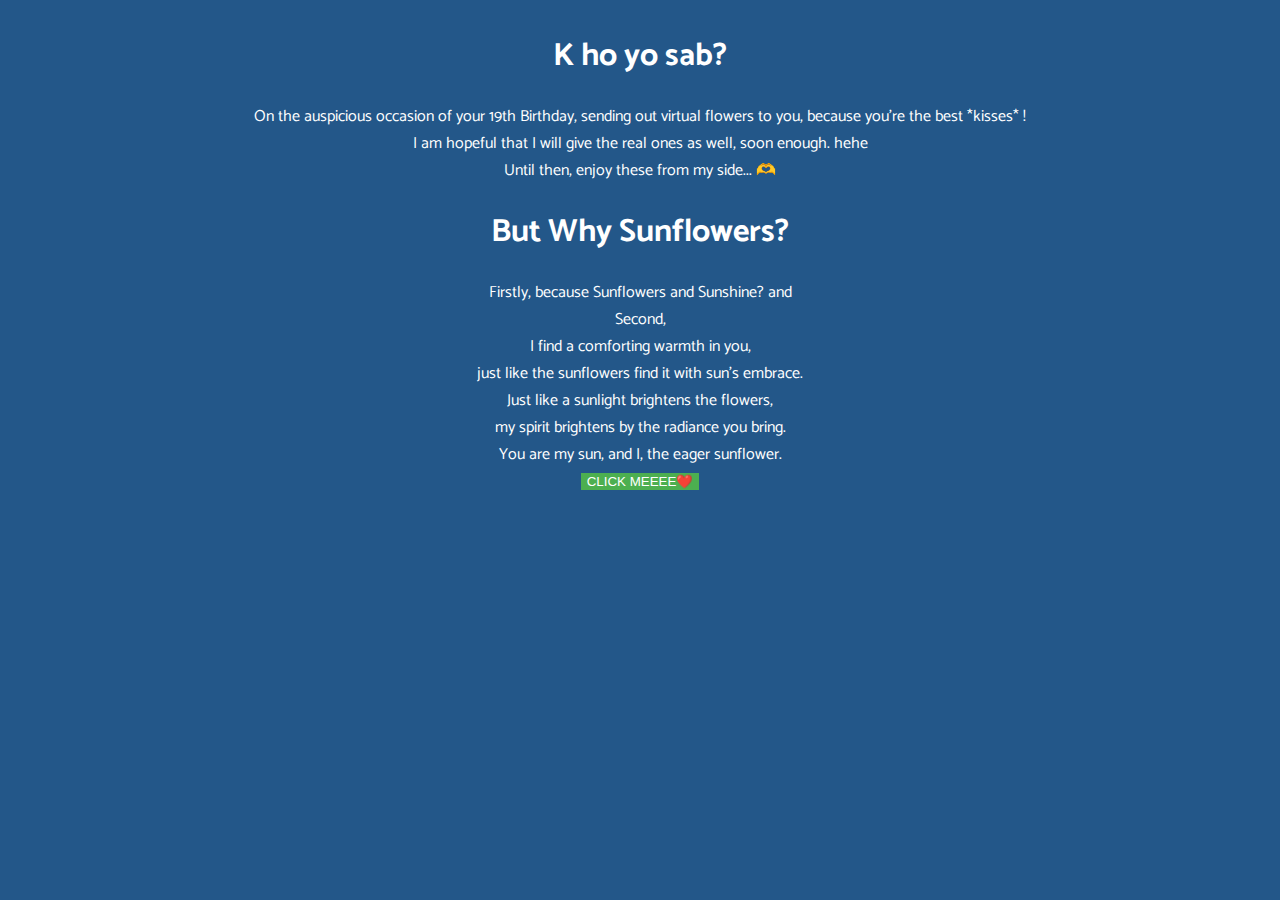
<file: ready.html>
<!DOCTYPE html>
<html lang="en">
<head>
    <meta charset="UTF-8">
    <meta name="viewport" content="width=device-width, initial-scale=1.0">
    <title>Message Accepted</title>
<!--     
    <link rel="stylesheet" href="https://egkoppel.github.io/product-sans/google-fonts.css"> -->
    
<link rel="preconnect" href="https://fonts.googleapis.com">
<link rel="preconnect" href="https://fonts.gstatic.com" crossorigin>
<link href="https://fonts.googleapis.com/css2?family=Catamaran:wght@100&display=swap" rel="stylesheet"><style>
        body {
            font-family: 'Catamaran', sans-serif;
            background-color: #235789;
            color: #ffffff;
            text-align: center;
            margin: 30px;
        }
        #yesButton {
            background-color: #4CAF50;
            color: #ffffff;
            border: none;
        }
    </style>
</head>
<body>

<h1>K ho yo sab?</h1>
<p>
    On the auspicious occasion of your 19th Birthday, sending out virtual flowers to you, because you're the best *kisses* ! 
    <br>
    I am hopeful that I will give the real ones as well, soon enough. hehe  
    <br>
    Until then, enjoy these from my side... 🫶
</p>


<h1>But Why Sunflowers?</h1>
Firstly, because Sunflowers and Sunshine?
and <br>
    Second, <br>
    I find a comforting warmth in you, <br> just like the sunflowers find it with sun's embrace. <br>
    Just like a sunlight brightens the flowers,<br> my spirit brightens by the radiance you bring.<br>
    You are my sun, and I, the eager sunflower.
    <br>
<button id="yesButton" onclick="window.location.href='flower.html'">CLICK MEEEE❤️</button>
</body>
</html>
</file>
<file: style.css>
body {
 background-color: #235789;
 overflow: hidden;
 text-align:center;
  display: flex;
  align-items: center;
  justify-content: center; 
}

body,
html {
 height: 100%;
 width: 100%;
 margin: 0;
 padding: 0;
}

svg {
 width: 100%;
 height: 100%;
 visibility: hidden;
 
}
</file>
